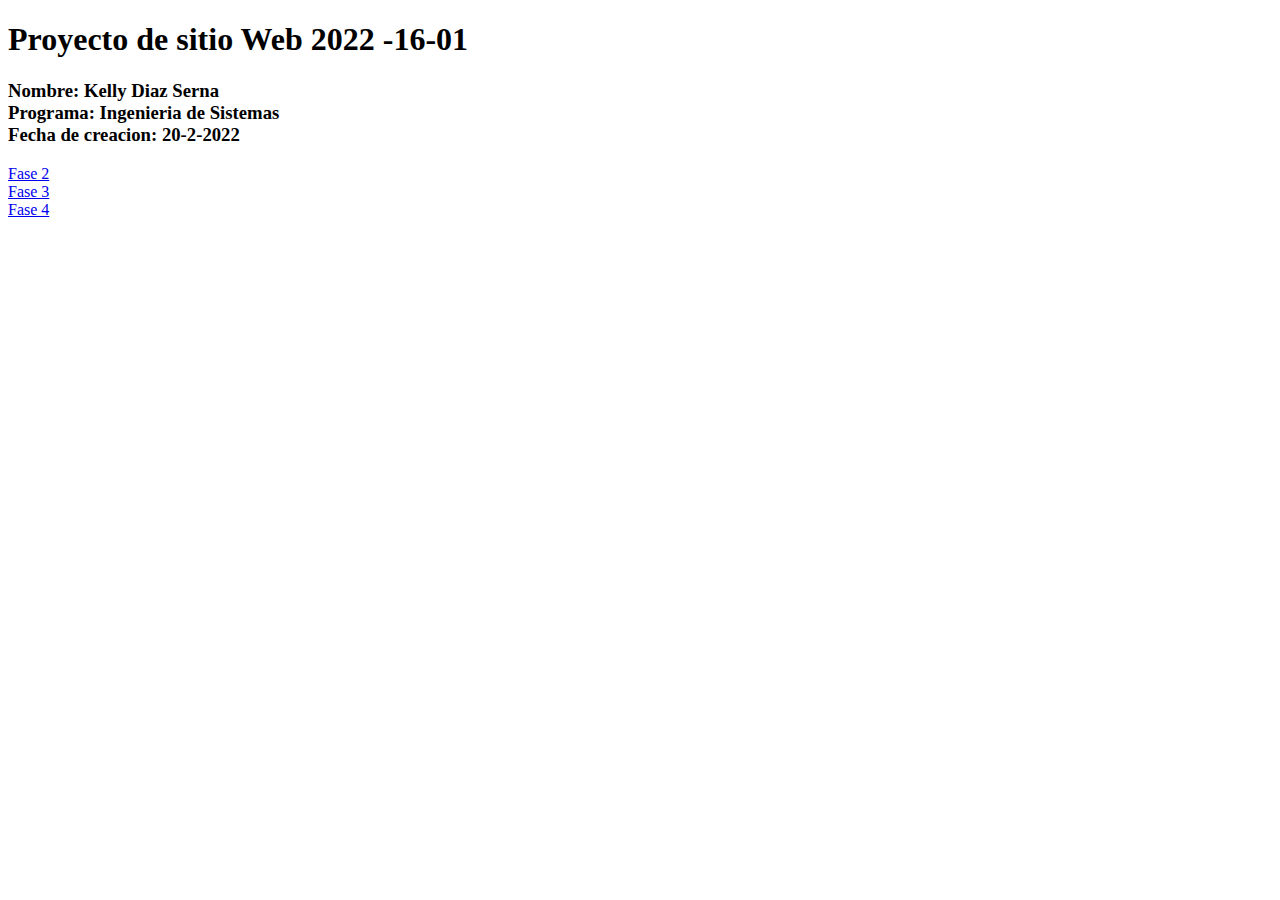
<file: index.html>
<!DOCTYPE html>
<html lang="en">
<head>
    <meta charset="UTF-8">
    <meta http-equiv="X-UA-Compatible" content="IE=edge">
    <meta name="viewport" content="width=device-width, initial-scale=1.0">
    <title>Document</title>
</head>
<body>
    <h1>Proyecto de sitio Web 2022 -16-01</h1>
    <h3> Nombre: Kelly Diaz Serna <br>
        Programa: Ingenieria de Sistemas<br>
        Fecha de creacion: 20-2-2022 <br>  
    </h3>

    <a href="fase2/design.html"> Fase 2 </a><br>
    <a href="fase3/index.html"> Fase 3 </a><br>
    <a href="fase4/evaluacion1.html"> Fase 4 </a>
</body>
</html>
</file>
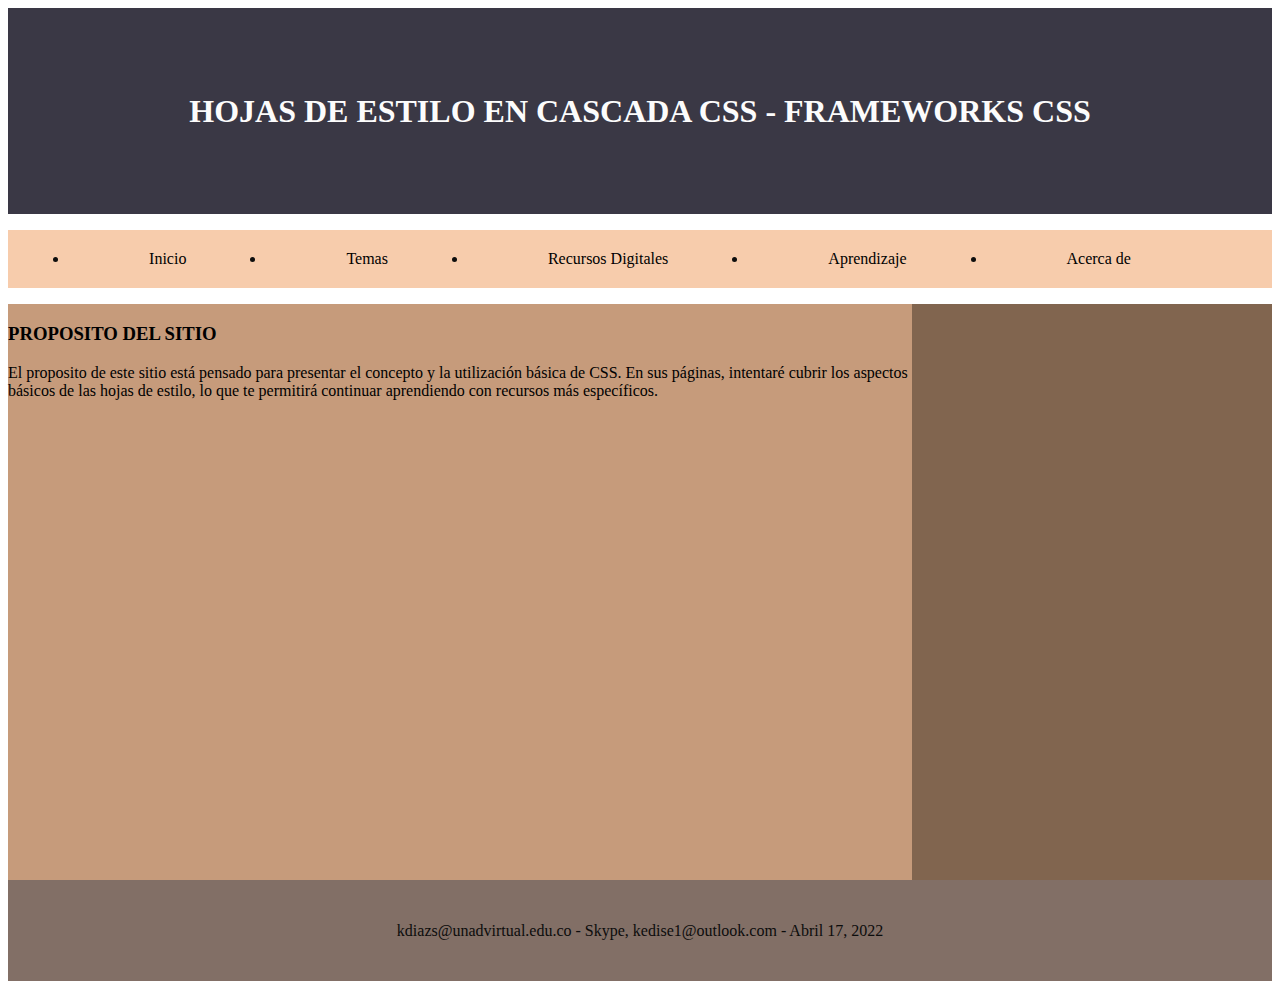
<file: fase3/index.html>
<!DOCTYPE html>
<html lang="en">
<head>
    <meta charset="UTF-8">
    <meta http-equiv="X-UA-Compatible" content="IE=edge">
    <meta name="viewport" content="width=device-width, initial-scale=1.0">
    <title>Document</title>
    <link rel="stylesheet" href="css/estilos.css">
</head>
<body>
    <header>
        <h1> <center>HOJAS DE ESTILO EN CASCADA CSS - FRAMEWORKS CSS</center></h1>
    </header>
    <nav>
        <ul class="menu">
            <li> <a href="index.html">Inicio</a></li>
            <li> <a href="#">Temas</a> 
                <ul>
                    <li> <a href="tema1.html">Hojas de estilo en cascada CSS</a></li>
                    <li> <a href="tema2.html">Frameworks CSS</a></li>
                </ul>
            </li>
            <li> <a href="#">Recursos Digitales</a>
                <ul>
                    <li> <a href="recurso1.html">Multimedia Cascada CSS</a></li>
                    <li> <a href="recurso2.html">Multimedia CSS</a></li>
                </ul>
            </li>
            <li> <a href="#">Aprendizaje</a>
                <ul>
                    <li> <a href="#">Actividad 1</a></li>
                    <li> <a href="#">Actividad 2</a></li>
                </ul>
            </li>
            <li> <a href="#">Acerca de</a>
                <ul>
                    <li> <a href="autor.html">Autor</a></li>
                </ul>
            </li>
        </ul>
    </nav>
    <section>
        
        <article>
            <h3>PROPOSITO DEL SITIO</h3>
        <p>
            El proposito de este sitio está pensado para presentar el concepto y la utilización básica de CSS. En sus páginas, intentaré cubrir los aspectos básicos de las hojas de estilo, lo que te permitirá continuar aprendiendo con recursos más específicos.
        </p>
        </article>
        <aside>
            <iframe src="https://www.facebook.com/plugins/page.php?href=https%3A%2F%2Fwww.facebook.com%2FUniversidadUNAD%2F&tabs=timeline&width=340&height=500&small_header=false&adapt_container_width=true&hide_cover=false&show_facepile=true&appId" width="360" height="500" style="border:none;overflow:hidden" scrolling="no" frameborder="0" allowfullscreen="true" allow="autoplay; clipboard-write; encrypted-media; picture-in-picture; web-share"></iframe>
        </aside>
    </section>
    <footer><p> <center>kdiazs@unadvirtual.edu.co - Skype, kedise1@outlook.com - Abril 17, 2022</center></p></footer>
</body>
</html>
</file>
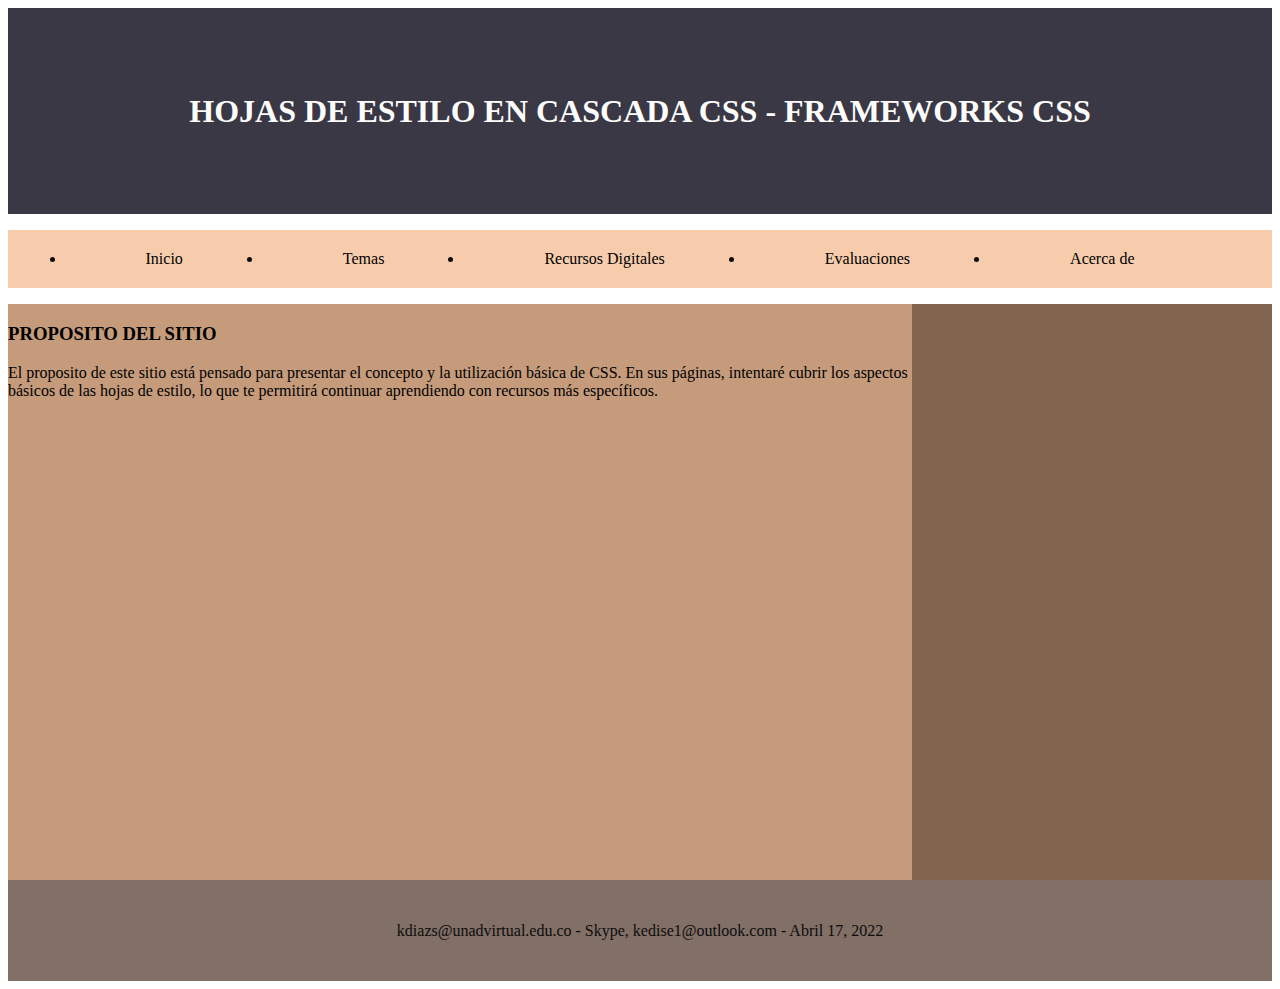
<file: fase4/index.html>
<!DOCTYPE html>
<html lang="en">
<head>
    <meta charset="UTF-8">
    <meta http-equiv="X-UA-Compatible" content="IE=edge">
    <meta name="viewport" content="width=device-width, initial-scale=1.0">
    <title>Document</title>
    <link rel="stylesheet" href="css/estilos.css">
</head>
<body>
    <header>
        <h1> <center>HOJAS DE ESTILO EN CASCADA CSS - FRAMEWORKS CSS</center></h1>
    </header>
    <nav>
        <ul class="menu">
            <li> <a href="index.html">Inicio</a></li>
            <li> <a href="#">Temas</a> 
                <ul>
                    <li> <a href="tema1.html">Hojas de estilo en cascada CSS</a></li>
                    <li> <a href="tema2.html">Frameworks CSS</a></li>
                </ul>
            </li>
            <li> <a href="#">Recursos Digitales</a>
                <ul>
                    <li> <a href="recurso1.html">Multimedia Cascada CSS</a></li>
                    <li> <a href="recurso2.html">Multimedia CSS</a></li>
                </ul>
            </li>
            <li> <a href="#">Evaluaciones</a>
                <ul>
                    <li> <a href="evaluacion1.html">Evaluacion 1</a></li>
                    <li> <a href="#">Evaluacion 2</a></li>
                </ul>
            </li>
            <li> <a href="#">Acerca de</a>
                <ul>
                    <li> <a href="autor.html">Autor</a></li>
                </ul>
            </li>
        </ul>
    </nav>
    <section>
        
        <article>
            <h3>PROPOSITO DEL SITIO</h3>
        <p>
            El proposito de este sitio está pensado para presentar el concepto y la utilización básica de CSS. En sus páginas, intentaré cubrir los aspectos básicos de las hojas de estilo, lo que te permitirá continuar aprendiendo con recursos más específicos.
        </p>
        </article>
        <aside>
            <iframe src="https://www.facebook.com/plugins/page.php?href=https%3A%2F%2Fwww.facebook.com%2FUniversidadUNAD%2F&tabs=timeline&width=340&height=500&small_header=false&adapt_container_width=true&hide_cover=false&show_facepile=true&appId" width="360" height="500" style="border:none;overflow:hidden" scrolling="no" frameborder="0" allowfullscreen="true" allow="autoplay; clipboard-write; encrypted-media; picture-in-picture; web-share"></iframe>
        </aside>
    </section>
    <footer><p> <center>kdiazs@unadvirtual.edu.co - Skype, kedise1@outlook.com - Abril 17, 2022</center></p></footer>
</body>
</html>
</file>
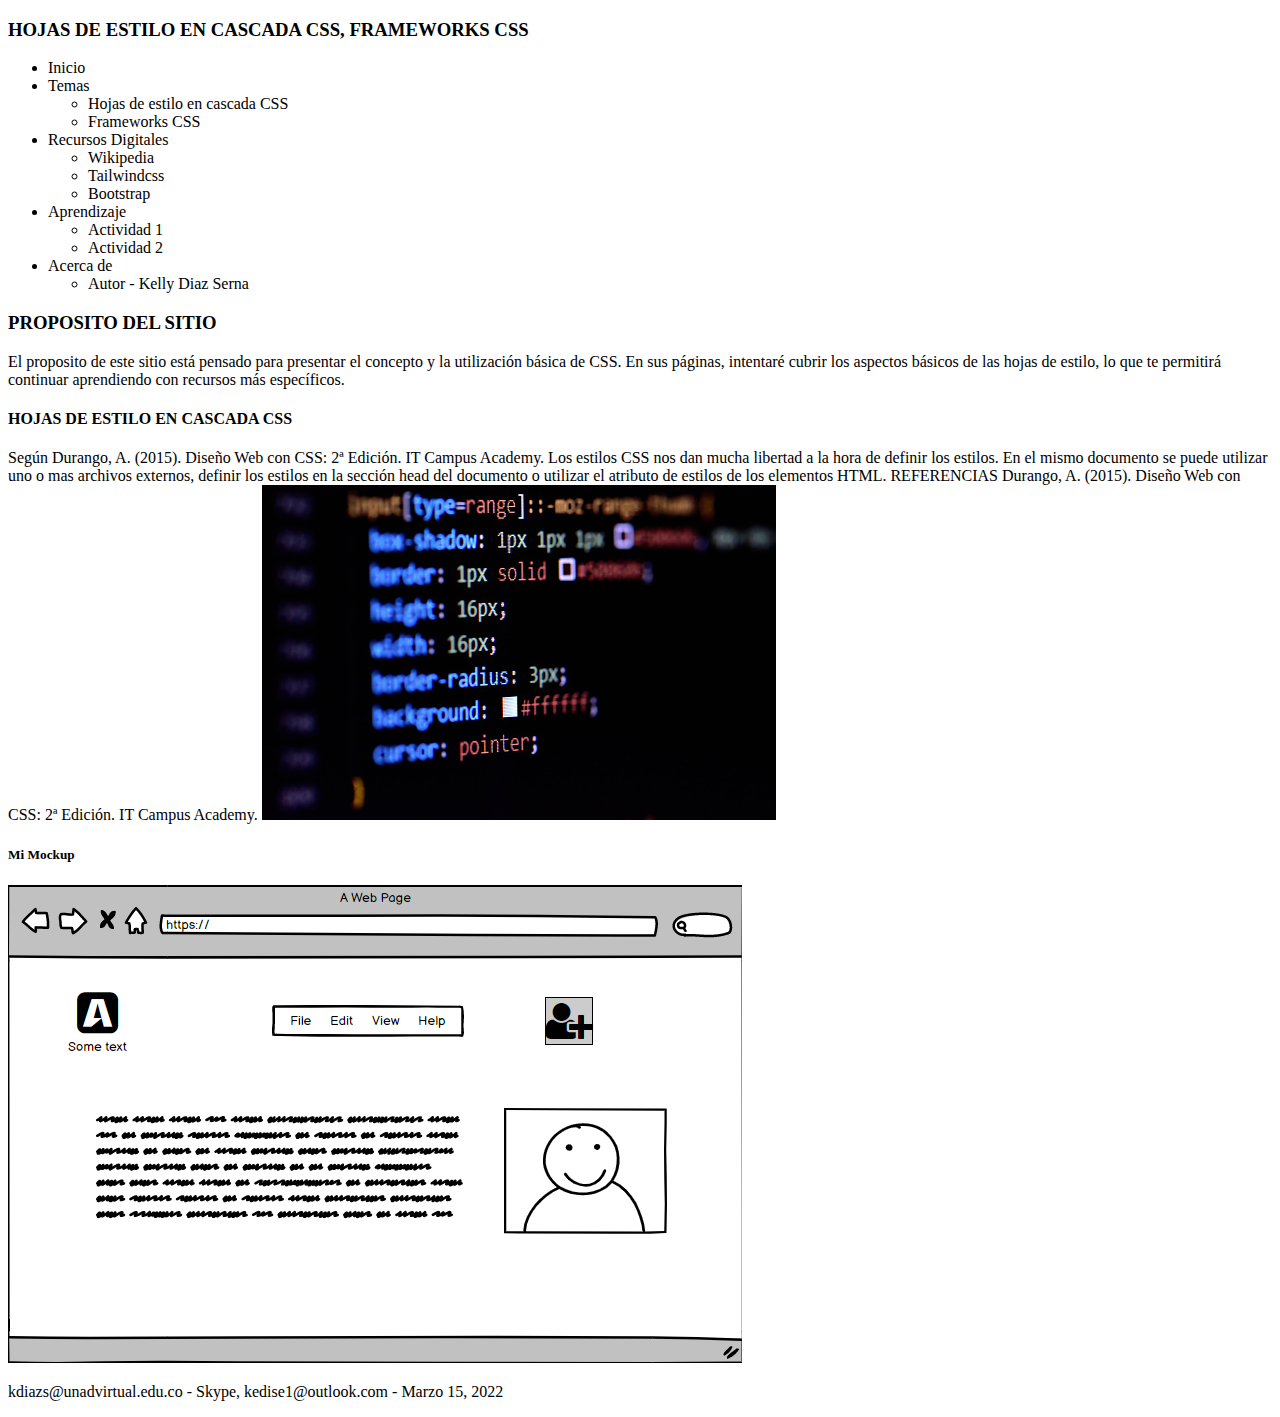
<file: fase2/design.html>
<!DOCTYPE html>
<html lang="en">
<head>
    <meta charset="UTF-8">
    <meta http-equiv="X-UA-Compatible" content="IE=edge">
    <meta name="viewport" content="width=device-width, initial-scale=1.0">
    <title>Desing</title>
</head>
<body>
    <header>
        <h3>HOJAS DE ESTILO EN CASCADA CSS, FRAMEWORKS CSS</h3>
    </header>
    <nav>
        <ul>
            <li>Inicio</li>
            <li>Temas
                <ul>
                    <li>Hojas de estilo en cascada CSS</li>
                    <li>Frameworks CSS </li>
                </ul>
            </li>
            <li>Recursos Digitales</li>
                <ul>
                    <li>Wikipedia</li>
                    <li>Tailwindcss</li>
                    <li>Bootstrap</li>
                </ul>
            <li>Aprendizaje</li>
                <ul>
                    <li>Actividad 1</li>
                    <li>Actividad 2</li>
                </ul>
            <li>Acerca de</li>
                <ul>
                    <li>Autor - Kelly Diaz Serna</li>
                </ul>
        </ul>
    </nav>
    <section>
        <h3>PROPOSITO DEL SITIO</h3>
        <p>
            El proposito de este sitio está pensado para presentar el concepto y la utilización básica de CSS. En sus páginas, intentaré cubrir los aspectos básicos de las hojas de estilo, lo que te permitirá continuar aprendiendo con recursos más específicos.
        </p>
    </section>
    
    <article>
        <h4>HOJAS DE ESTILO EN CASCADA CSS</h4>
        <P>
            
            Según Durango, A. (2015). Diseño Web con CSS: 2ª Edición. IT Campus Academy. Los estilos CSS nos dan mucha libertad a la hora de definir los estilos. En el mismo documento se puede utilizar uno o mas archivos externos, definir los estilos en la sección head del documento o utilizar el atributo de estilos de los elementos HTML.
            REFERENCIAS
            Durango, A. (2015). Diseño Web con CSS: 2ª Edición. IT Campus Academy.


            <img src="img/HojasdeestiloencascadaCSS.jpg" alt="">
        </P>
    </article>

    <h5>Mi Mockup</h5>
    <img src="img/css.png" alt="">
    <footer>
        <p>kdiazs@unadvirtual.edu.co - Skype, kedise1@outlook.com - Marzo 15, 2022</p>
    </footer>


</body>
</html>
</file>
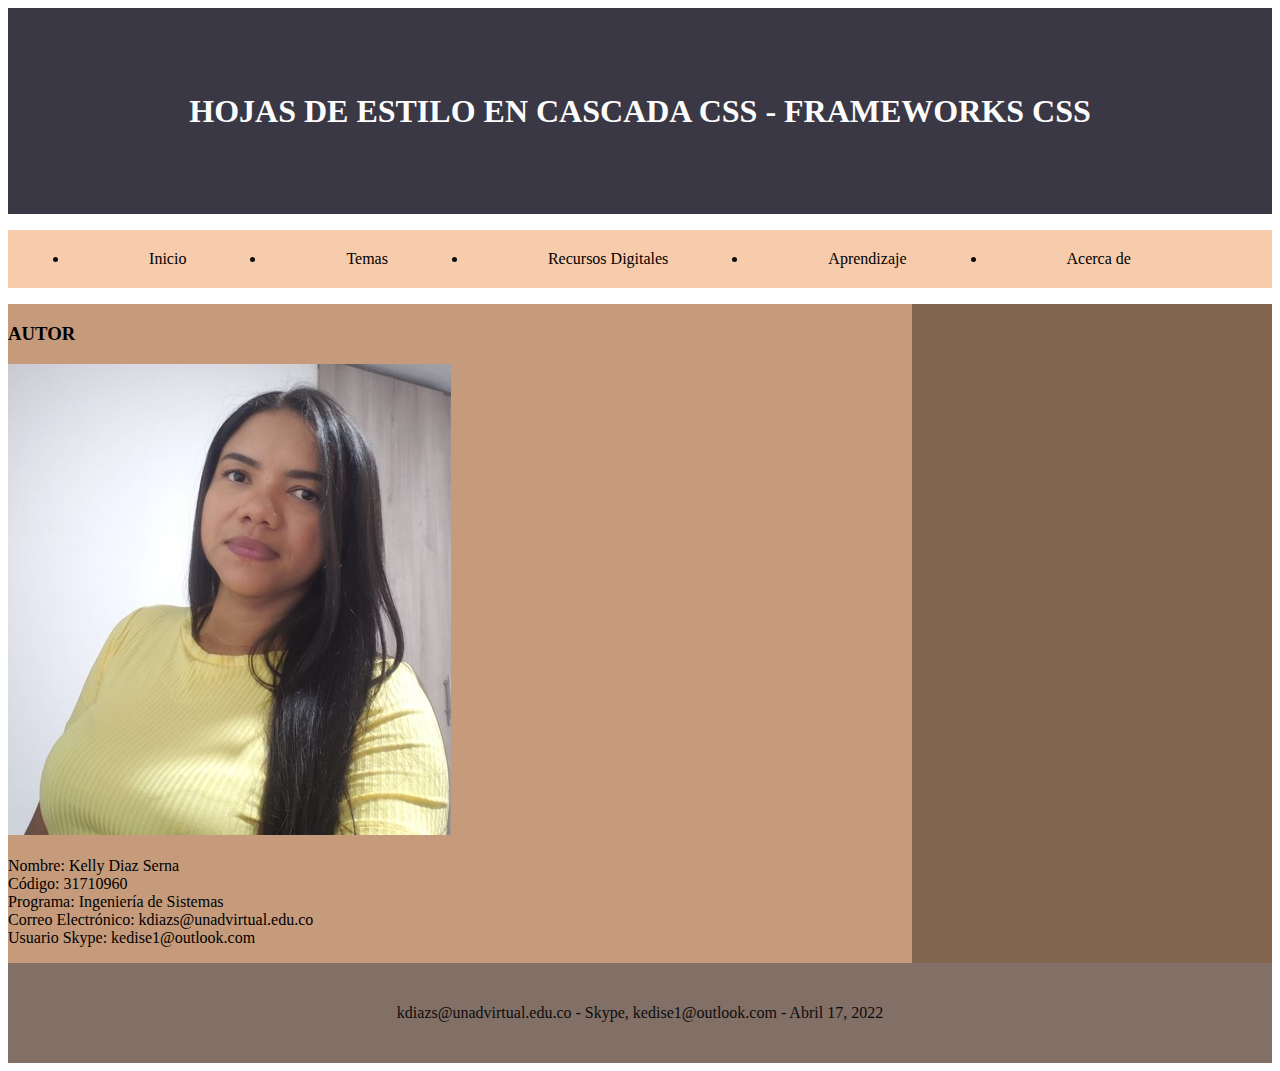
<file: fase3/autor.html>
<!DOCTYPE html>
<html lang="en">
<head>
    <meta charset="UTF-8">
    <meta http-equiv="X-UA-Compatible" content="IE=edge">
    <meta name="viewport" content="width=device-width, initial-scale=1.0">
    <title>Document</title>
    <link rel="stylesheet" href="css/estilos.css">
</head>
<body>
    <header>
        <h1> <center>HOJAS DE ESTILO EN CASCADA CSS - FRAMEWORKS CSS</center></h1>
    </header>
    <nav>
        <ul class="menu">
            <li> <a href="index.html">Inicio</a></li>
            <li> <a href="#">Temas</a> 
                <ul>
                    <li> <a href="tema1.html">Hojas de estilo en cascada CSS</a></li>
                    <li> <a href="tema2.html">Frameworks CSS</a></li>
                </ul>
            </li>
            <li> <a href="#">Recursos Digitales</a>
                <ul>
                    <li> <a href="recurso1.html">Multimedia Cascada CSS</a></li>
                    <li> <a href="recurso2.html">Multimedia CSS</a></li>
                </ul>
            </li>
            <li> <a href="#">Aprendizaje</a>
                <ul>
                    <li> <a href="#">Actividad 1</a></li>
                    <li> <a href="#">Actividad 2</a></li>
                </ul>
            </li>
            <li> <a href="#">Acerca de</a>
                <ul>
                    <li> <a href="autor.html">Autor</a></li>
                </ul>
            </li>
        </ul>
    </nav>
    <section>
        
        <article>
            <h3>AUTOR</h3>
        <p>
            <img src="img/photok.jpeg" alt=""><br><br>
            Nombre:	Kelly Diaz Serna<br>
            Código:	31710960<br>
            Programa:	Ingeniería de Sistemas<br>
            Correo Electrónico: kdiazs@unadvirtual.edu.co<br>
            Usuario Skype: kedise1@outlook.com<br>
        </p>
        </article>
        <aside>
            <iframe src="https://www.facebook.com/plugins/page.php?href=https%3A%2F%2Fwww.facebook.com%2FUniversidadUNAD%2F&tabs=timeline&width=340&height=500&small_header=false&adapt_container_width=true&hide_cover=false&show_facepile=true&appId" width="360" height="500" style="border:none;overflow:hidden" scrolling="no" frameborder="0" allowfullscreen="true" allow="autoplay; clipboard-write; encrypted-media; picture-in-picture; web-share"></iframe>
        </aside>
    </section>
    <footer><p> <center>kdiazs@unadvirtual.edu.co - Skype, kedise1@outlook.com - Abril 17, 2022</center></p></footer>
</body>
</html>
</file>
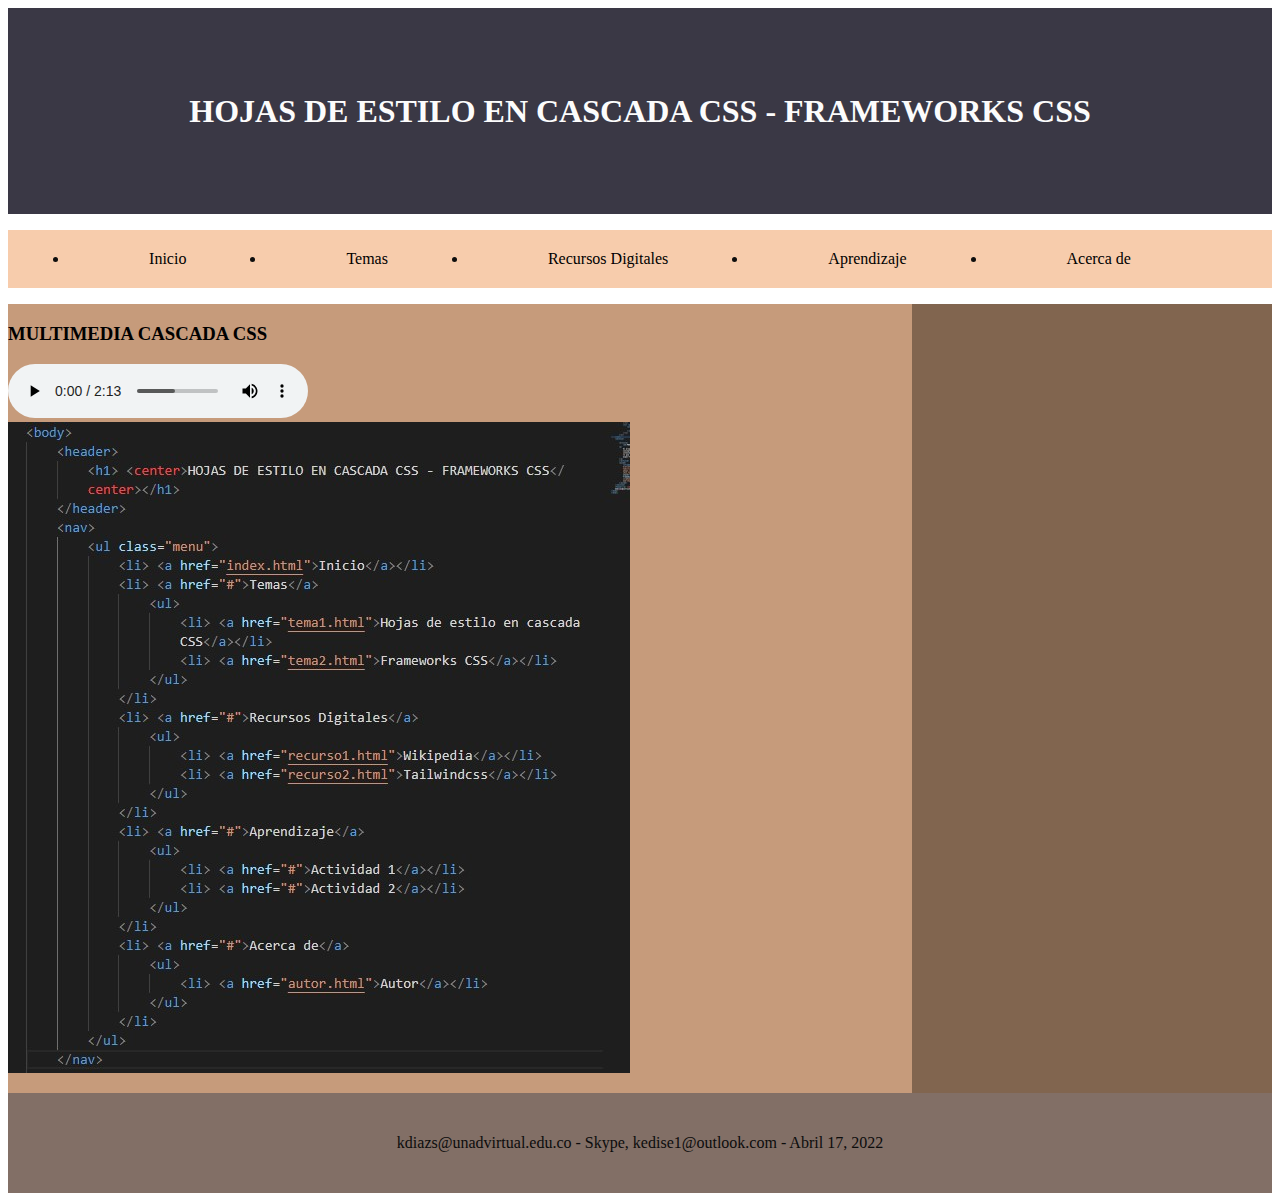
<file: fase3/recurso1.html>
<!DOCTYPE html>
<html lang="en">
<head>
    <meta charset="UTF-8">
    <meta http-equiv="X-UA-Compatible" content="IE=edge">
    <meta name="viewport" content="width=device-width, initial-scale=1.0">
    <title>Document</title>
    <link rel="stylesheet" href="css/estilos.css">
</head>
<body>
    <header>
        <h1> <center>HOJAS DE ESTILO EN CASCADA CSS - FRAMEWORKS CSS</center></h1>
    </header>
    <nav>
        <ul class="menu">
            <li> <a href="index.html">Inicio</a></li>
            <li> <a href="#">Temas</a> 
                <ul>
                    <li> <a href="tema1.html">Hojas de estilo en cascada CSS</a></li>
                    <li> <a href="tema2.html">Frameworks CSS</a></li>
                </ul>
            </li>
            <li> <a href="#">Recursos Digitales</a>
                <ul>
                    <li> <a href="recurso1.html">Multimedia Cascada CSS</a></li>
                    <li> <a href="recurso2.html">Multimedia CSS</a></li>
                </ul>
            </li>
            <li> <a href="#">Aprendizaje</a>
                <ul>
                    <li> <a href="#">Actividad 1</a></li>
                    <li> <a href="#">Actividad 2</a></li>
                </ul>
            </li>
            <li> <a href="#">Acerca de</a>
                <ul>
                    <li> <a href="autor.html">Autor</a></li>
                </ul>
            </li>
        </ul>
    </nav>
    <section>
        
        <article>
            <h3>MULTIMEDIA CASCADA CSS</h3>
        <p>
            
            <audio controls autoplay>
                <source src="audio/Audio1.mpeg" type="audio/mp3">
            </audio>
            <br>
            <img src="img/HojasdeestiloencascadaCSS.jpg" alt="">

        </p>
        </article>
        <aside>
            <iframe src="https://www.facebook.com/plugins/page.php?href=https%3A%2F%2Fwww.facebook.com%2FUniversidadUNAD%2F&tabs=timeline&width=340&height=500&small_header=false&adapt_container_width=true&hide_cover=false&show_facepile=true&appId" width="360" height="500" style="border:none;overflow:hidden" scrolling="no" frameborder="0" allowfullscreen="true" allow="autoplay; clipboard-write; encrypted-media; picture-in-picture; web-share"></iframe>
        </aside>
    </section>
    <footer><p> <center>kdiazs@unadvirtual.edu.co - Skype, kedise1@outlook.com - Abril 17, 2022</center></p></footer>
</body>
</html>
</file>
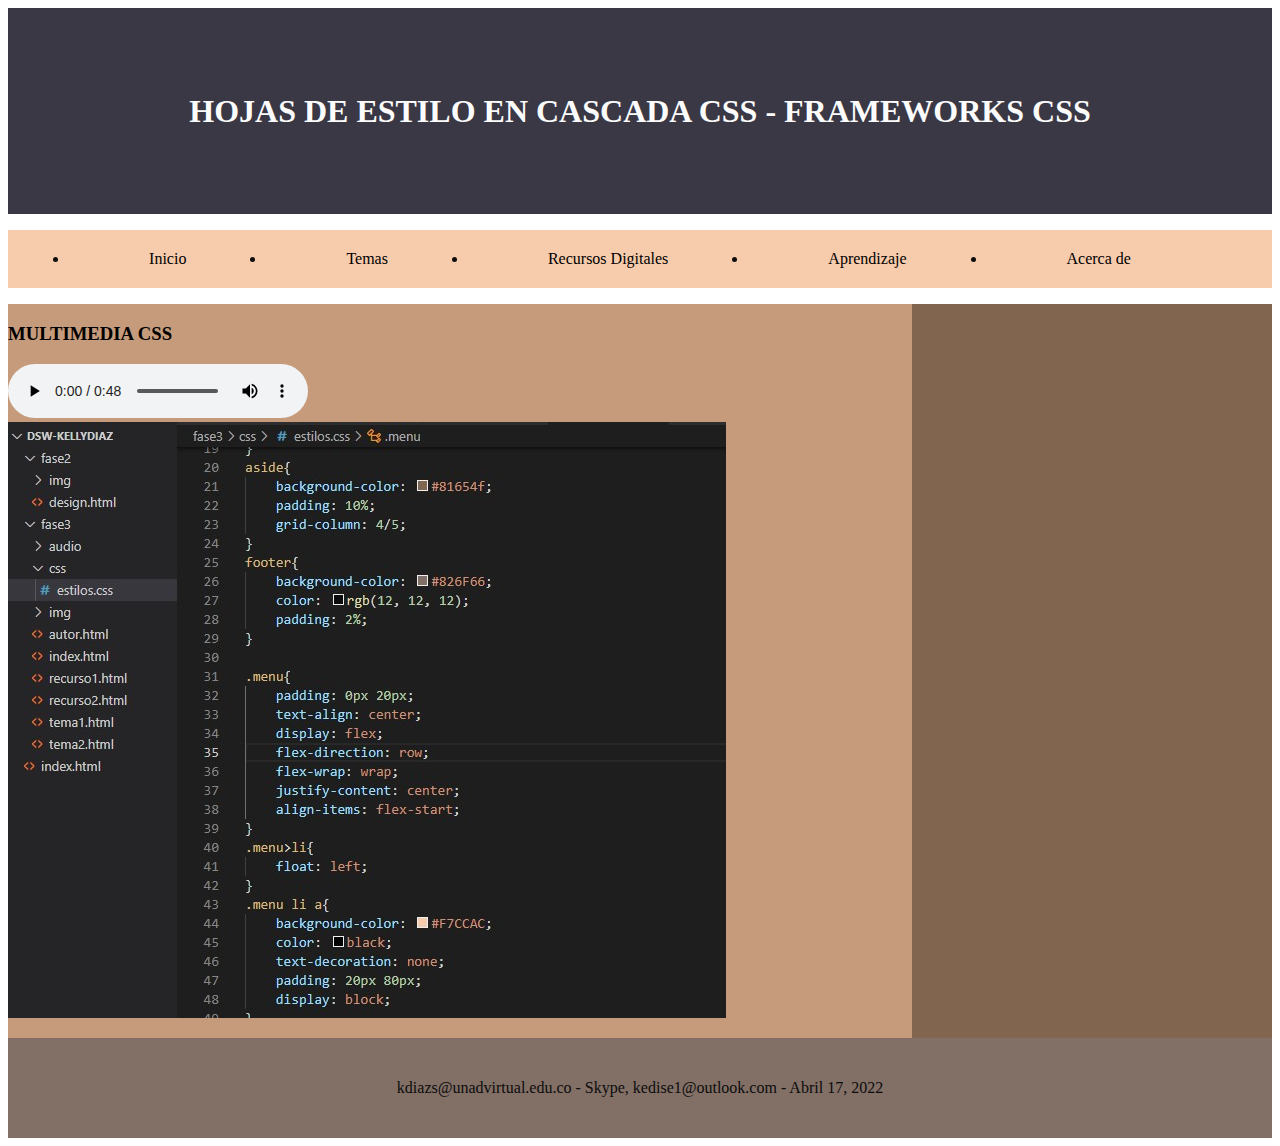
<file: fase3/recurso2.html>
<!DOCTYPE html>
<html lang="en">
<head>
    <meta charset="UTF-8">
    <meta http-equiv="X-UA-Compatible" content="IE=edge">
    <meta name="viewport" content="width=device-width, initial-scale=1.0">
    <title>Document</title>
    <link rel="stylesheet" href="css/estilos.css">
</head>
<body>
    <header>
        <h1> <center>HOJAS DE ESTILO EN CASCADA CSS - FRAMEWORKS CSS</center></h1>
    </header>
    <nav>
        <ul class="menu">
            <li> <a href="index.html">Inicio</a></li>
            <li> <a href="#">Temas</a> 
                <ul>
                    <li> <a href="tema1.html">Hojas de estilo en cascada CSS</a></li>
                    <li> <a href="tema2.html">Frameworks CSS</a></li>
                </ul>
            </li>
            <li> <a href="#">Recursos Digitales</a>
                <ul>
                    <li> <a href="recurso1.html">Multimedia Cascada CSS</a></li>
                    <li> <a href="recurso2.html">Multimedia CSS</a></li>
                </ul>
            </li>
            <li> <a href="#">Aprendizaje</a>
                <ul>
                    <li> <a href="#">Actividad 1</a></li>
                    <li> <a href="#">Actividad 2</a></li>
                </ul>
            </li>
            <li> <a href="#">Acerca de</a>
                <ul>
                    <li> <a href="autor.html">Autor</a></li>
                </ul>
            </li>
        </ul>
    </nav>
    <section>
        
        <article>
            <h3>MULTIMEDIA CSS</h3>
        <p>
            
            <audio controls autoplay>
                <source src="audio/audio2.mp3" type="audio/mp3">
            </audio>
            <br>
            <img src="img/CSS.jpg" alt="">
        </p>
        </article>
        <aside>
            <iframe src="https://www.facebook.com/plugins/page.php?href=https%3A%2F%2Fwww.facebook.com%2FUniversidadUNAD%2F&tabs=timeline&width=340&height=500&small_header=false&adapt_container_width=true&hide_cover=false&show_facepile=true&appId" width="360" height="500" style="border:none;overflow:hidden" scrolling="no" frameborder="0" allowfullscreen="true" allow="autoplay; clipboard-write; encrypted-media; picture-in-picture; web-share"></iframe>
        </aside>
    </section>
    <footer><p> <center>kdiazs@unadvirtual.edu.co - Skype, kedise1@outlook.com - Abril 17, 2022</center></p></footer>
</body>
</html>
</file>
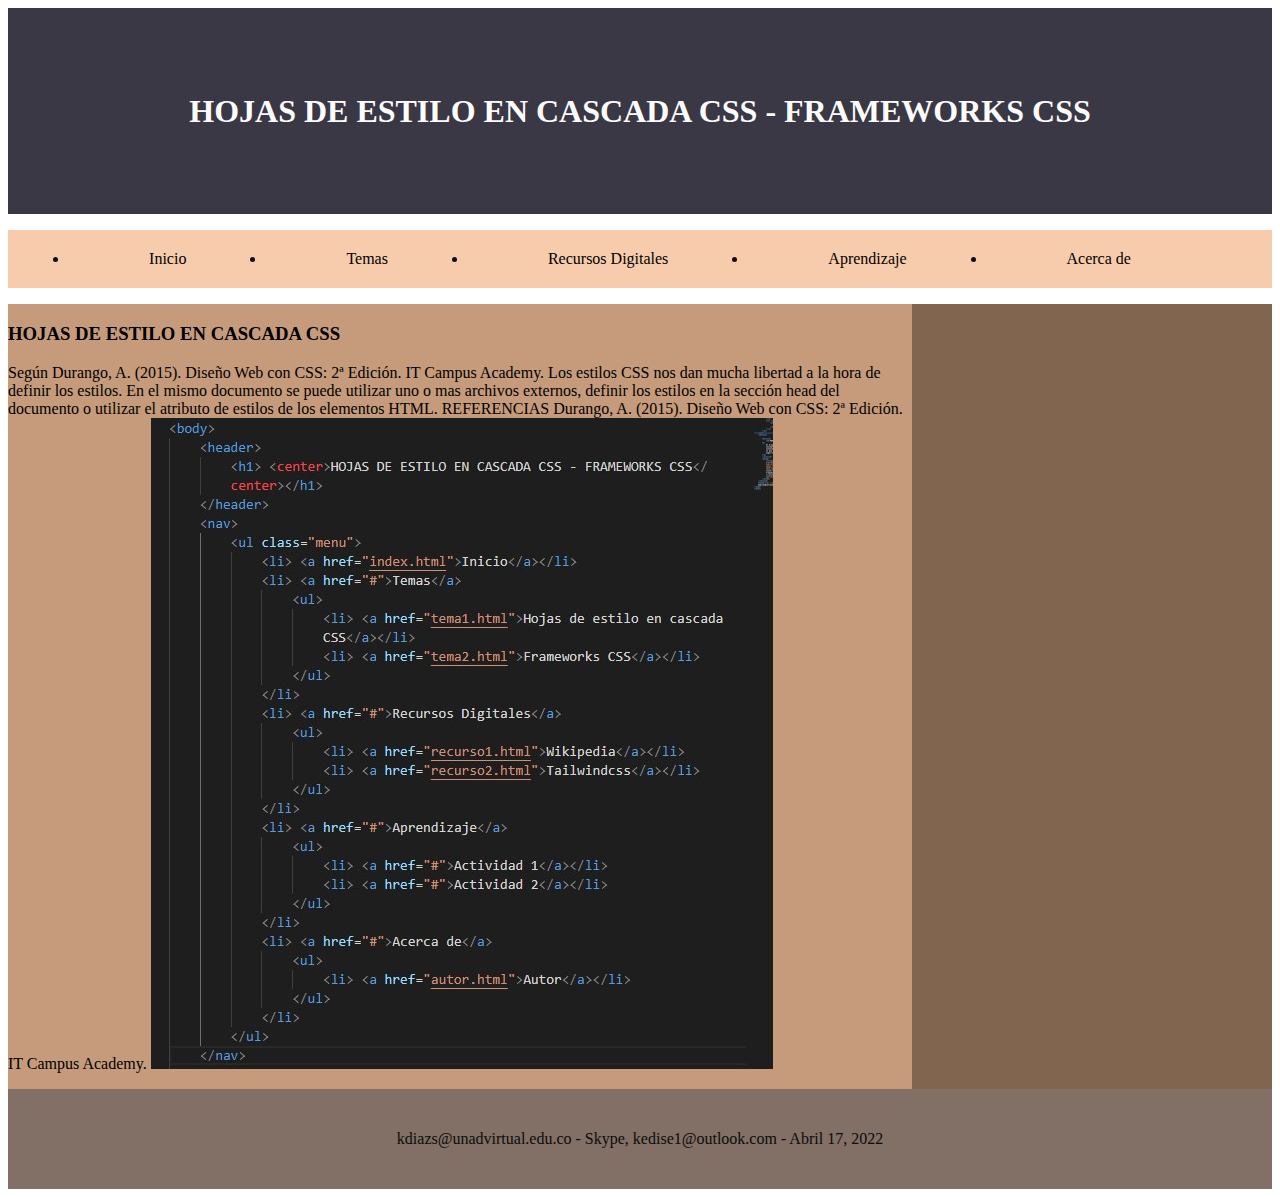
<file: fase3/tema1.html>
<!DOCTYPE html>
<html lang="en">
<head>
    <meta charset="UTF-8">
    <meta http-equiv="X-UA-Compatible" content="IE=edge">
    <meta name="viewport" content="width=device-width, initial-scale=1.0">
    <title>Document</title>
    <link rel="stylesheet" href="css/estilos.css">
</head>
<body>
    <header>
        <h1> <center>HOJAS DE ESTILO EN CASCADA CSS - FRAMEWORKS CSS</center></h1>
    </header>
    <nav>
        <ul class="menu">
            <li> <a href="index.html">Inicio</a></li>
            <li> <a href="#">Temas</a> 
                <ul>
                    <li> <a href="tema1.html">Hojas de estilo en cascada CSS</a></li>
                    <li> <a href="tema2.html">Frameworks CSS</a></li>
                </ul>
            </li>
            <li> <a href="#">Recursos Digitales</a>
                <ul>
                    <li> <a href="recurso1.html">Multimedia Cascada CSS</a></li>
                    <li> <a href="recurso2.html">Multimedia CSS</a></li>
                </ul>
            </li>
            <li> <a href="#">Aprendizaje</a>
                <ul>
                    <li> <a href="#">Actividad 1</a></li>
                    <li> <a href="#">Actividad 2</a></li>
                </ul>
            </li>
            <li> <a href="#">Acerca de</a>
                <ul>
                    <li> <a href="autor.html">Autor</a></li>
                </ul>
            </li>
        </ul>
    </nav>
    <section>
        
        <article>
            <h3>HOJAS DE ESTILO EN CASCADA CSS</h3>
            <P>
            
                Según Durango, A. (2015). Diseño Web con CSS: 2ª Edición. IT Campus Academy. Los estilos CSS nos dan mucha libertad a la hora de definir los estilos. En el mismo documento se puede utilizar uno o mas archivos externos, definir los estilos en la sección head del documento o utilizar el atributo de estilos de los elementos HTML.
                REFERENCIAS
                Durango, A. (2015). Diseño Web con CSS: 2ª Edición. IT Campus Academy.
    
    
                <img src="img/HojasdeestiloencascadaCSS.jpg" alt="">
            </P>
        </article>
        <aside>
            <iframe src="https://www.facebook.com/plugins/page.php?href=https%3A%2F%2Fwww.facebook.com%2FUniversidadUNAD%2F&tabs=timeline&width=340&height=500&small_header=false&adapt_container_width=true&hide_cover=false&show_facepile=true&appId" width="360" height="500" style="border:none;overflow:hidden" scrolling="no" frameborder="0" allowfullscreen="true" allow="autoplay; clipboard-write; encrypted-media; picture-in-picture; web-share"></iframe>
        </aside>
    </section>
    <footer><p> <center>kdiazs@unadvirtual.edu.co - Skype, kedise1@outlook.com - Abril 17, 2022</center></p></footer>
</body>
</html>
</file>
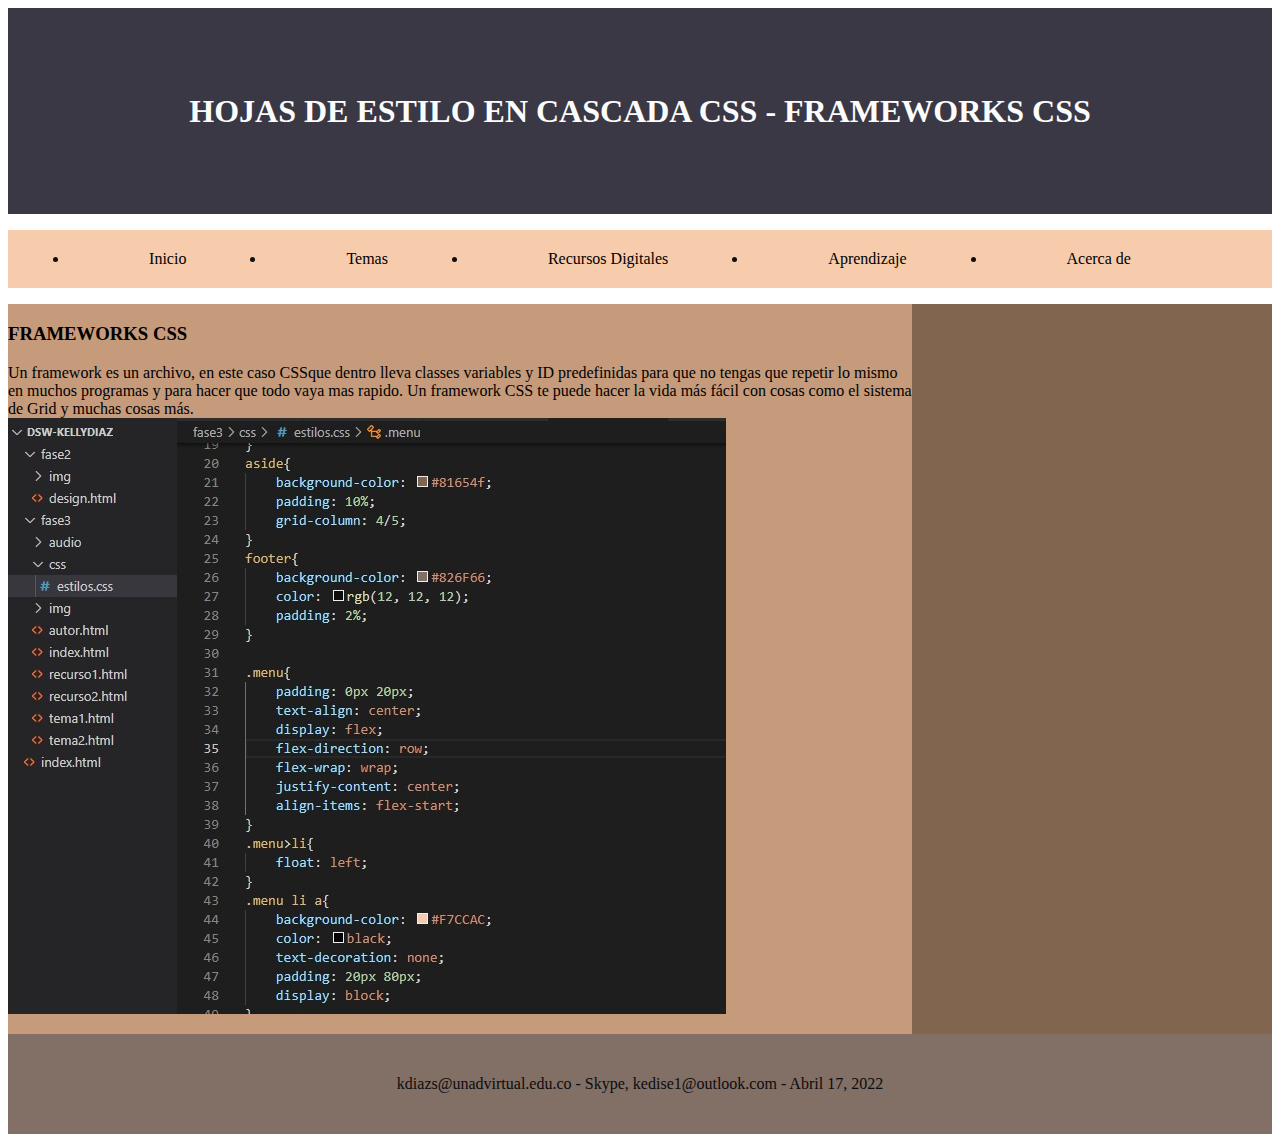
<file: fase3/tema2.html>
<!DOCTYPE html>
<html lang="en">
<head>
    <meta charset="UTF-8">
    <meta http-equiv="X-UA-Compatible" content="IE=edge">
    <meta name="viewport" content="width=device-width, initial-scale=1.0">
    <title>Document</title>
    <link rel="stylesheet" href="css/estilos.css">
</head>
<body>
    <header>
        <h1> <center>HOJAS DE ESTILO EN CASCADA CSS - FRAMEWORKS CSS</center></h1>
    </header>
    <nav>
        <ul class="menu">
            <li> <a href="index.html">Inicio</a></li>
            <li> <a href="#">Temas</a> 
                <ul>
                    <li> <a href="tema1.html">Hojas de estilo en cascada CSS</a></li>
                    <li> <a href="tema2.html">Frameworks CSS</a></li>
                </ul>
            </li>
            <li> <a href="#">Recursos Digitales</a>
                <ul>
                    <li> <a href="recurso1.html">Multimedia Cascada CSS</a></li>
                    <li> <a href="recurso2.html">Multimedia CSS</a></li>
                </ul>
            </li>
            <li> <a href="#">Aprendizaje</a>
                <ul>
                    <li> <a href="#">Actividad 1</a></li>
                    <li> <a href="#">Actividad 2</a></li>
                </ul>
            </li>
            <li> <a href="#">Acerca de</a>
                <ul>
                    <li> <a href="autor.html">Autor</a></li>
                </ul>
            </li>
        </ul>
    </nav>
    <section>
        
        <article>
            <h3>FRAMEWORKS CSS</h3>
        <p>
            Un framework es un archivo, en este caso CSSque dentro lleva classes variables y ID predefinidas para que no tengas que repetir lo mismo en muchos programas y para hacer que todo vaya mas rapido. Un framework CSS te puede hacer la vida más fácil con cosas como el sistema de Grid y muchas cosas más.<br>

            <img src="img/CSS.jpg" alt="">
       

        </p>
        </article>
        <aside>
            <iframe src="https://www.facebook.com/plugins/page.php?href=https%3A%2F%2Fwww.facebook.com%2FUniversidadUNAD%2F&tabs=timeline&width=340&height=500&small_header=false&adapt_container_width=true&hide_cover=false&show_facepile=true&appId" width="360" height="500" style="border:none;overflow:hidden" scrolling="no" frameborder="0" allowfullscreen="true" allow="autoplay; clipboard-write; encrypted-media; picture-in-picture; web-share"></iframe>
        </aside>
    </section>
    <footer><p> <center>kdiazs@unadvirtual.edu.co - Skype, kedise1@outlook.com - Abril 17, 2022</center></p></footer>
</body>
</html>
</file>
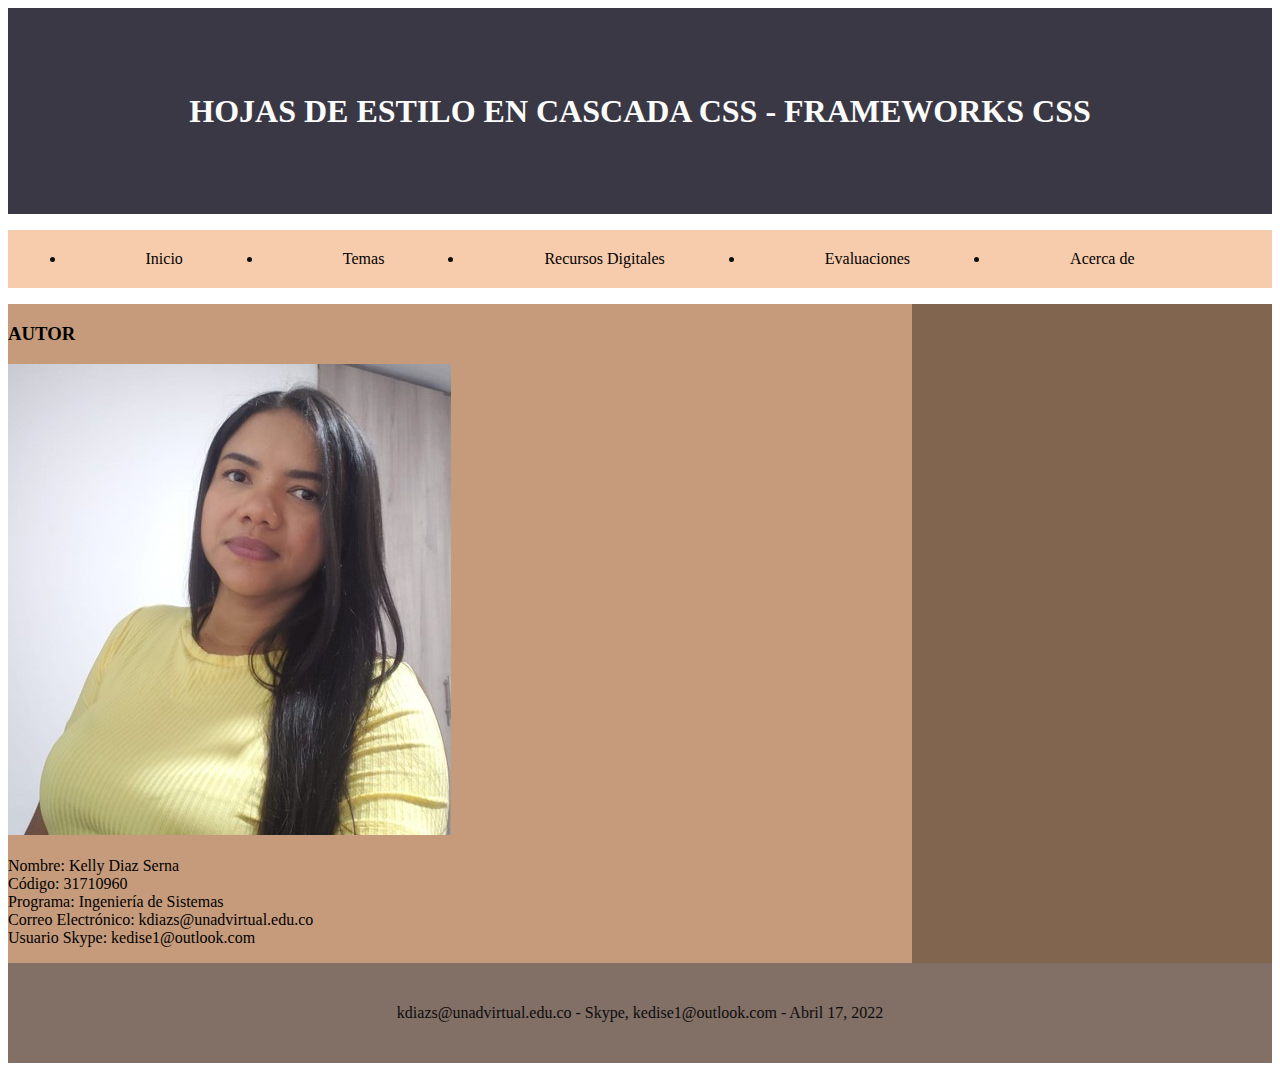
<file: fase4/autor.html>
<!DOCTYPE html>
<html lang="en">
<head>
    <meta charset="UTF-8">
    <meta http-equiv="X-UA-Compatible" content="IE=edge">
    <meta name="viewport" content="width=device-width, initial-scale=1.0">
    <title>Document</title>
    <link rel="stylesheet" href="css/estilos.css">
</head>
<body>
    <header>
        <h1> <center>HOJAS DE ESTILO EN CASCADA CSS - FRAMEWORKS CSS</center></h1>
    </header>
    <nav>
        <ul class="menu">
            <li> <a href="index.html">Inicio</a></li>
            <li> <a href="#">Temas</a> 
                <ul>
                    <li> <a href="tema1.html">Hojas de estilo en cascada CSS</a></li>
                    <li> <a href="tema2.html">Frameworks CSS</a></li>
                </ul>
            </li>
            <li> <a href="#">Recursos Digitales</a>
                <ul>
                    <li> <a href="recurso1.html">Multimedia Cascada CSS</a></li>
                    <li> <a href="recurso2.html">Multimedia CSS</a></li>
                </ul>
            </li>
            <li> <a href="#">Evaluaciones</a>
                <ul>
                    <li> <a href="evaluacion1.html">Evaluacion 1</a></li>
                    <li> <a href="#">Evaluacion 2</a></li>
                </ul>
            </li>
            <li> <a href="#">Acerca de</a>
                <ul>
                    <li> <a href="autor.html">Autor</a></li>
                </ul>
            </li>
        </ul>
    </nav>
    <section>
        
        <article>
            <h3>AUTOR</h3>
        <p>
            <img src="img/photok.jpeg" alt=""><br><br>
            Nombre:	Kelly Diaz Serna<br>
            Código:	31710960<br>
            Programa:	Ingeniería de Sistemas<br>
            Correo Electrónico: kdiazs@unadvirtual.edu.co<br>
            Usuario Skype: kedise1@outlook.com<br>
        </p>
        </article>
        <aside>
            <iframe src="https://www.facebook.com/plugins/page.php?href=https%3A%2F%2Fwww.facebook.com%2FUniversidadUNAD%2F&tabs=timeline&width=340&height=500&small_header=false&adapt_container_width=true&hide_cover=false&show_facepile=true&appId" width="360" height="500" style="border:none;overflow:hidden" scrolling="no" frameborder="0" allowfullscreen="true" allow="autoplay; clipboard-write; encrypted-media; picture-in-picture; web-share"></iframe>
        </aside>
    </section>
    <footer><p> <center>kdiazs@unadvirtual.edu.co - Skype, kedise1@outlook.com - Abril 17, 2022</center></p></footer>
</body>
</html>
</file>
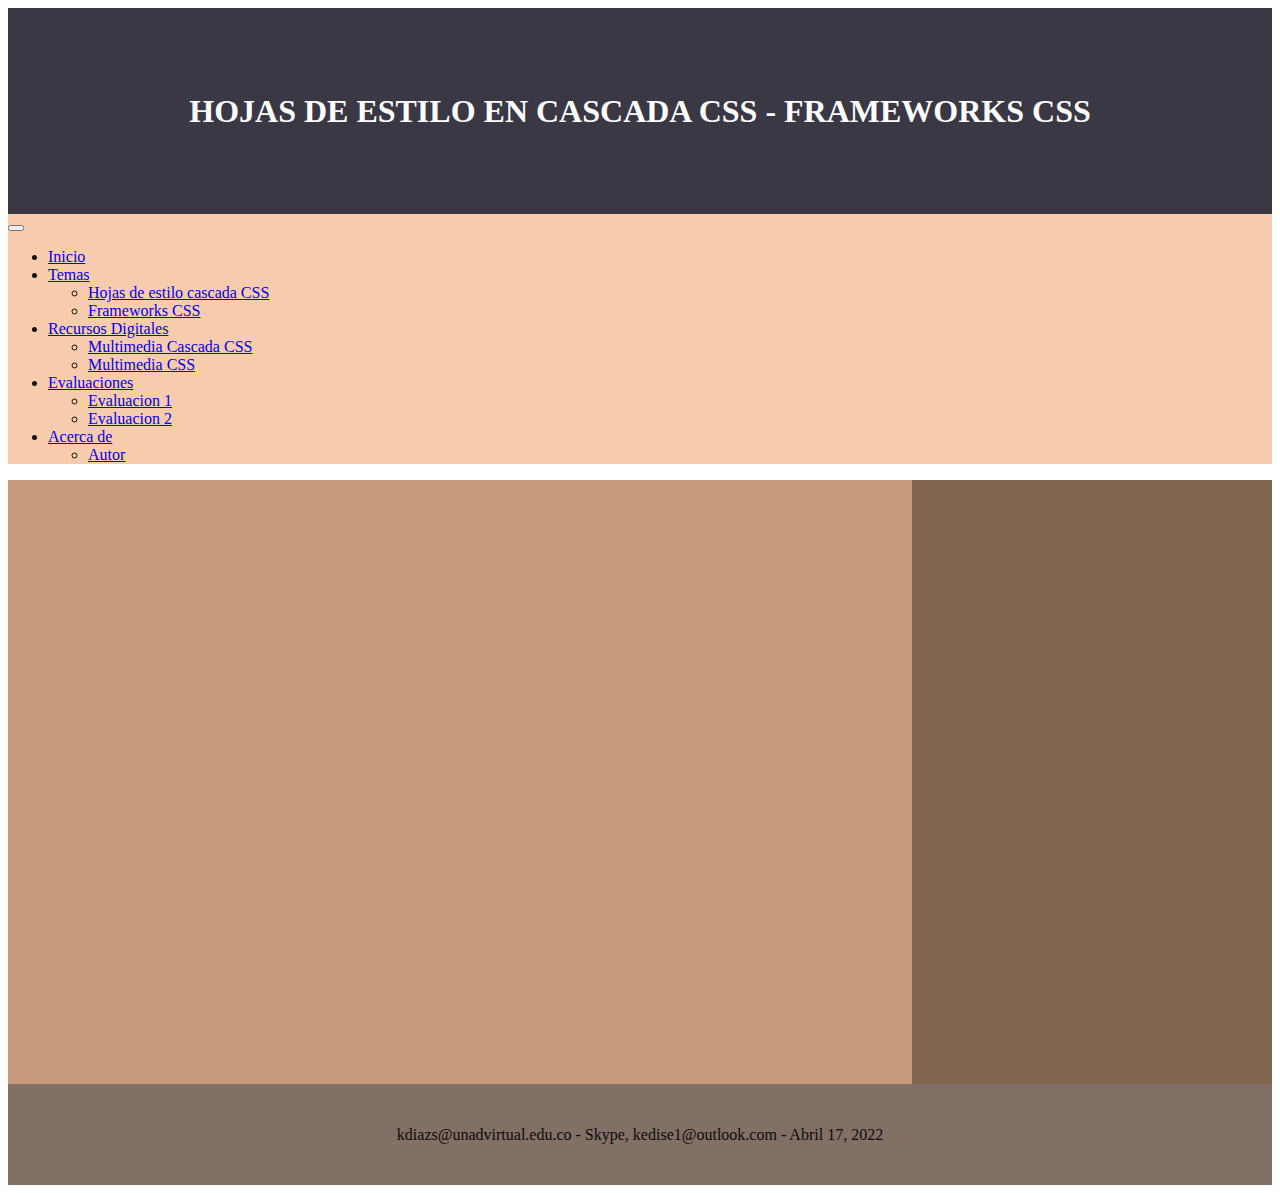
<file: fase4/evaluacion1.html>
<!DOCTYPE html>
<html lang="en">
<head>
    <meta charset="UTF-8">
    <meta http-equiv="X-UA-Compatible" content="IE=edge">
    <meta name="viewport" content="width=device-width, initial-scale=1.0">
    <title>Documentkdiaz</title>
    <link rel="stylesheet" href="css/estilos.css">
    <link href="https://cdn.jsdelivr.net/npm/bootstrap@5.1.3/dist/css/bootstrap.min.css" rel="stylesheet" integrity="sha384-1BmE4kWBq78iYhFldvKuhfTAU6auU8tT94WrHftjDbrCEXSU1oBoqyl2QvZ6jIW3" crossorigin="anonymous">
    <script src="https://cdn.jsdelivr.net/npm/bootstrap@5.1.3/dist/js/bootstrap.bundle.min.js" integrity="sha384-ka7Sk0Gln4gmtz2MlQnikT1wXgYsOg+OMhuP+IlRH9sENBO0LRn5q+8nbTov4+1p" crossorigin="anonymous"></script>

</head>
<body>
    <header>
        <h1> <center>HOJAS DE ESTILO EN CASCADA CSS - FRAMEWORKS CSS</center></h1>
    </header>
    <nav class="navbar navbar-expand-lg navbar-dark bg-dark">
        <div class="container-fluid">
          <button class="navbar-toggler" type="button" data-bs-toggle="collapse" data-bs-target="#navbarNavDropdown" aria-controls="navbarNavDropdown" aria-expanded="false" aria-label="Toggle navigation">
            <span class="navbar-toggler-icon"></span>
          </button>
          <div class="collapse navbar-collapse" id="navbarNavDropdown">
            <ul class="navbar-nav">
              <li class="nav-item">
                <a class="nav-link active" aria-current="page" href="index.html">Inicio</a>
              </li>
              <li class="nav-item dropdown">
                <a class="nav-link dropdown-toggle" href="#" id="navbarDropdownMenuLink" role="button" data-bs-toggle="dropdown" aria-expanded="false">
                  Temas
                </a>
                <ul class="dropdown-menu" aria-labelledby="navbarDropdownMenuLink">
                  <li><a class="dropdown-item" href="tema1.html">Hojas de estilo cascada CSS</a></li>
                  <li><a class="dropdown-item" href="tema2.html">Frameworks CSS</a></li>
                </ul>
              </li>

              <li class="nav-item dropdown">
                <a class="nav-link dropdown-toggle" href="#" id="navbarDropdownMenuLink" role="button" data-bs-toggle="dropdown" aria-expanded="false">
                  Recursos Digitales
                </a>
                <ul class="dropdown-menu" aria-labelledby="navbarDropdownMenuLink">
                  <li><a class="dropdown-item" href="recurso1.html">Multimedia Cascada CSS</a></li>
                  <li><a class="dropdown-item" href="recurso2.html">Multimedia CSS</a></li>
                </ul>
              </li>

              <li class="nav-item dropdown">
                <a class="nav-link dropdown-toggle" href="#" id="navbarDropdownMenuLink" role="button" data-bs-toggle="dropdown" aria-expanded="false">
                  Evaluaciones
                </a>
                <ul class="dropdown-menu" aria-labelledby="navbarDropdownMenuLink">
                  <li><a class="dropdown-item" href="evaluacion1.html">Evaluacion 1</a></li>
                  <li><a class="dropdown-item" href="#">Evaluacion 2</a></li>
                </ul>
              </li>
              <li class="nav-item dropdown">
                <a class="nav-link dropdown-toggle" href="#" id="navbarDropdownMenuLink" role="button" data-bs-toggle="dropdown" aria-expanded="false">
                  Acerca de
                </a>
                <ul class="dropdown-menu" aria-labelledby="navbarDropdownMenuLink">
                  <li><a class="dropdown-item" href="autor.html">Autor</a></li>
                </ul>
              </li>
            </ul>
          </div>
        </div>
      </nav>
    <section>
        
        <article>
            <iframe width="1425px" height= "600px" src= "https://forms.office.com/Pages/ResponsePage.aspx?id=elQA_LskT06dYXP8peud85EgHqGcWDBGqVZEFWCjIu9URjNMR1FFOFhGWFJTOTVPTFZOVTFOQjlZQi4u&embed=true" frameborder= "0" marginwidth= "0" marginheight= "0" style= "border: none; max-width:100%; max-height:100vh" allowfullscreen webkitallowfullscreen mozallowfullscreen msallowfullscreen> </iframe>
        </article>
        <aside>
            <iframe src="https://www.facebook.com/plugins/page.php?href=https%3A%2F%2Fwww.facebook.com%2FUniversidadUNAD%2F&tabs=timeline&width=340&height=500&small_header=false&adapt_container_width=true&hide_cover=false&show_facepile=true&appId" width="360" height="500" style="border:none;overflow:hidden" scrolling="no" frameborder="0" allowfullscreen="true" allow="autoplay; clipboard-write; encrypted-media; picture-in-picture; web-share"></iframe>
        </aside>
    </section>
    <footer><p> <center>kdiazs@unadvirtual.edu.co - Skype, kedise1@outlook.com - Abril 17, 2022</center></p></footer>
</body>
</html>
</file>
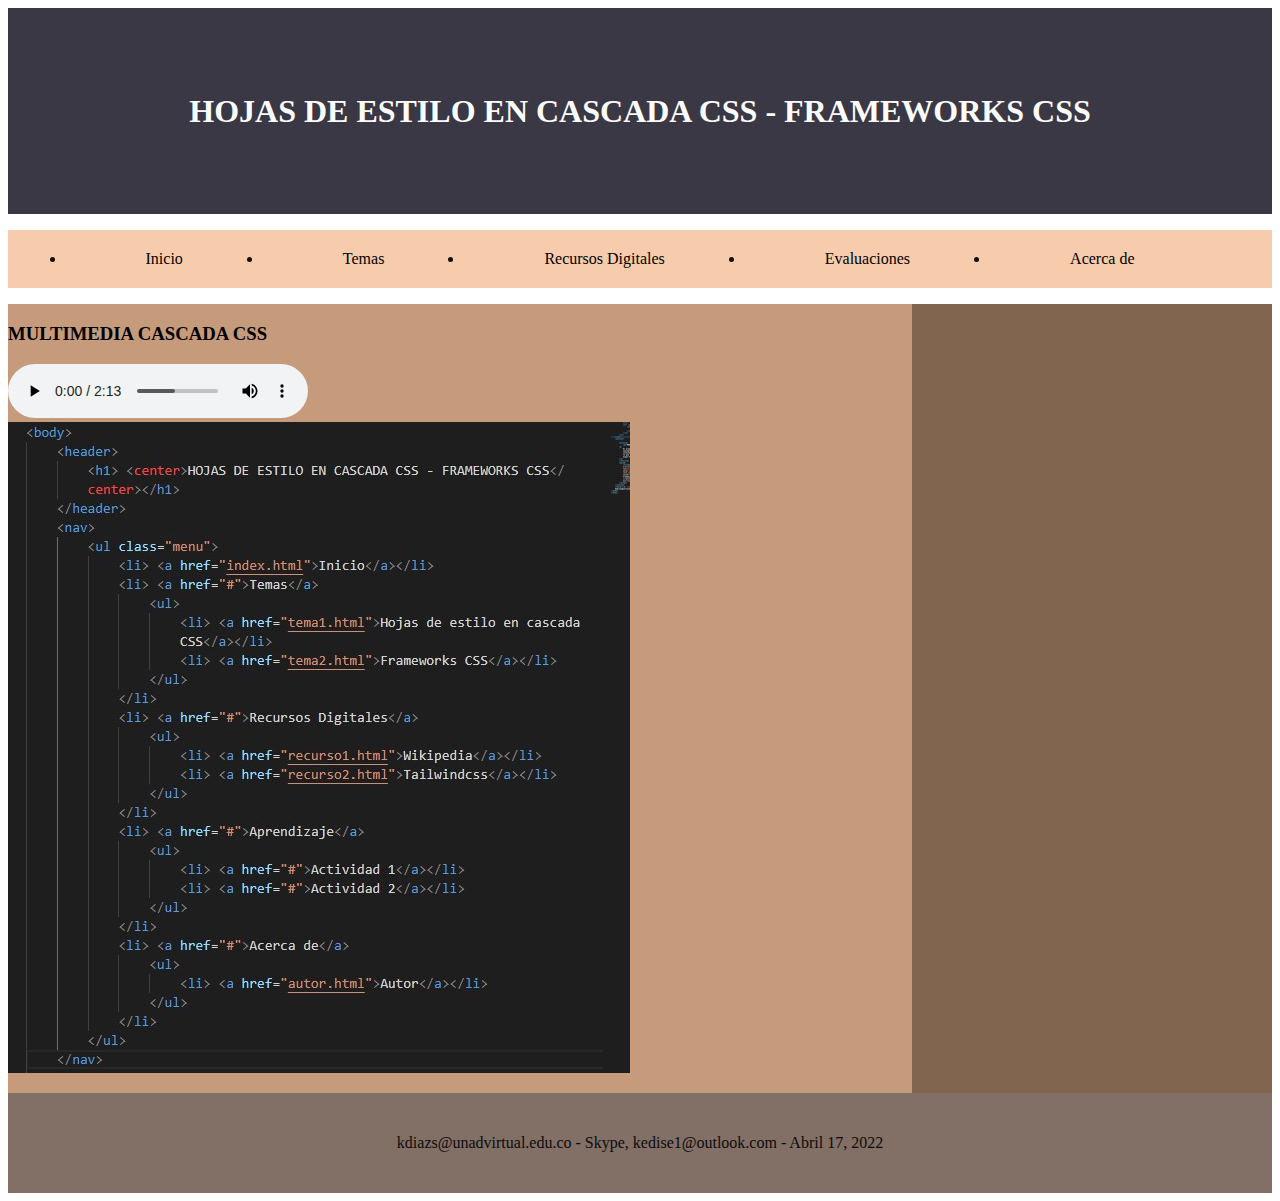
<file: fase4/recurso1.html>
<!DOCTYPE html>
<html lang="en">
<head>
    <meta charset="UTF-8">
    <meta http-equiv="X-UA-Compatible" content="IE=edge">
    <meta name="viewport" content="width=device-width, initial-scale=1.0">
    <title>Document</title>
    <link rel="stylesheet" href="css/estilos.css">
</head>
<body>
    <header>
        <h1> <center>HOJAS DE ESTILO EN CASCADA CSS - FRAMEWORKS CSS</center></h1>
    </header>
    <nav>
        <ul class="menu">
            <li> <a href="index.html">Inicio</a></li>
            <li> <a href="#">Temas</a> 
                <ul>
                    <li> <a href="tema1.html">Hojas de estilo en cascada CSS</a></li>
                    <li> <a href="tema2.html">Frameworks CSS</a></li>
                </ul>
            </li>
            <li> <a href="#">Recursos Digitales</a>
                <ul>
                    <li> <a href="recurso1.html">Multimedia Cascada CSS</a></li>
                    <li> <a href="recurso2.html">Multimedia CSS</a></li>
                </ul>
            </li>
            <li> <a href="#">Evaluaciones</a>
                <ul>
                    <li> <a href="evaluacion1.html">Evaluacion 1</a></li>
                    <li> <a href="#">Evaluacion 2</a></li>
                </ul>
            </li>
            <li> <a href="#">Acerca de</a>
                <ul>
                    <li> <a href="autor.html">Autor</a></li>
                </ul>
            </li>
        </ul>
    </nav>
    <section>
        
        <article>
            <h3>MULTIMEDIA CASCADA CSS</h3>
        <p>
            
            <audio controls autoplay>
                <source src="audio/Audio1.mpeg" type="audio/mp3">
            </audio>
            <br>
            <img src="img/HojasdeestiloencascadaCSS.jpg" alt="">

        </p>
        </article>
        <aside>
            <iframe src="https://www.facebook.com/plugins/page.php?href=https%3A%2F%2Fwww.facebook.com%2FUniversidadUNAD%2F&tabs=timeline&width=340&height=500&small_header=false&adapt_container_width=true&hide_cover=false&show_facepile=true&appId" width="360" height="500" style="border:none;overflow:hidden" scrolling="no" frameborder="0" allowfullscreen="true" allow="autoplay; clipboard-write; encrypted-media; picture-in-picture; web-share"></iframe>
        </aside>
    </section>
    <footer><p> <center>kdiazs@unadvirtual.edu.co - Skype, kedise1@outlook.com - Abril 17, 2022</center></p></footer>
</body>
</html>
</file>
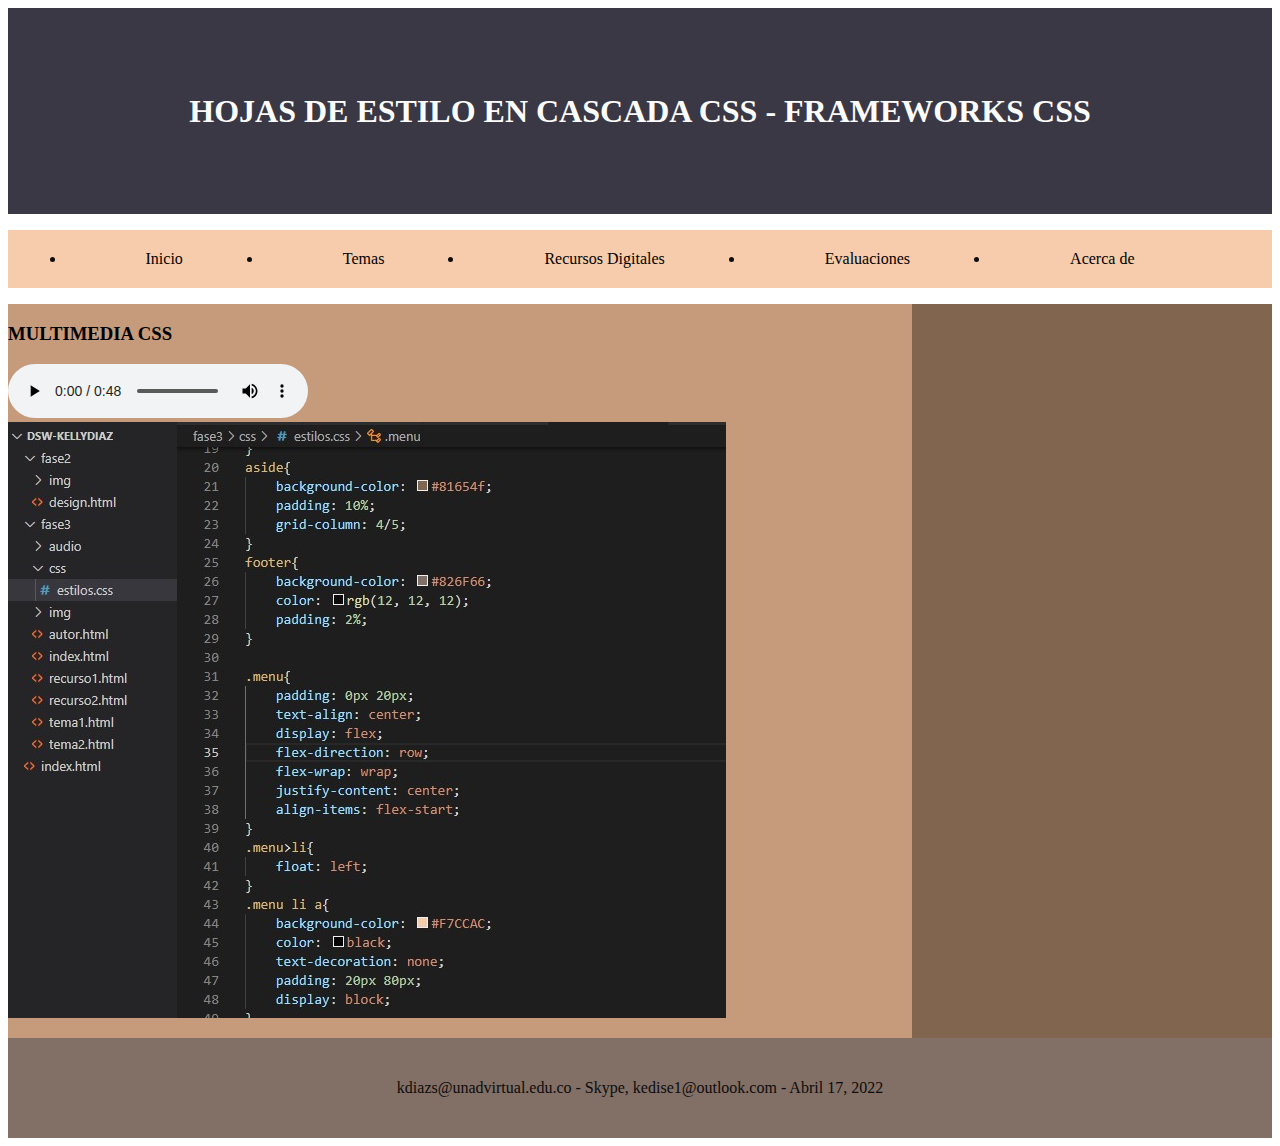
<file: fase4/recurso2.html>
<!DOCTYPE html>
<html lang="en">
<head>
    <meta charset="UTF-8">
    <meta http-equiv="X-UA-Compatible" content="IE=edge">
    <meta name="viewport" content="width=device-width, initial-scale=1.0">
    <title>Document</title>
    <link rel="stylesheet" href="css/estilos.css">
</head>
<body>
    <header>
        <h1> <center>HOJAS DE ESTILO EN CASCADA CSS - FRAMEWORKS CSS</center></h1>
    </header>
    <nav>
        <ul class="menu">
            <li> <a href="index.html">Inicio</a></li>
            <li> <a href="#">Temas</a> 
                <ul>
                    <li> <a href="tema1.html">Hojas de estilo en cascada CSS</a></li>
                    <li> <a href="tema2.html">Frameworks CSS</a></li>
                </ul>
            </li>
            <li> <a href="#">Recursos Digitales</a>
                <ul>
                    <li> <a href="recurso1.html">Multimedia Cascada CSS</a></li>
                    <li> <a href="recurso2.html">Multimedia CSS</a></li>
                </ul>
            </li>
            <li> <a href="#">Evaluaciones</a>
                <ul>
                    <li> <a href="evaluacion1.html">Evaluacion 1</a></li>
                    <li> <a href="#">Evaluacion 2</a></li>
                </ul>
            </li>
            <li> <a href="#">Acerca de</a>
                <ul>
                    <li> <a href="autor.html">Autor</a></li>
                </ul>
            </li>
        </ul>
    </nav>
    <section>
        
        <article>
            <h3>MULTIMEDIA CSS</h3>
        <p>
            
            <audio controls autoplay>
                <source src="audio/audio2.mp3" type="audio/mp3">
            </audio>
            <br>
            <img src="img/CSS.jpg" alt="">
        </p>
        </article>
        <aside>
            <iframe src="https://www.facebook.com/plugins/page.php?href=https%3A%2F%2Fwww.facebook.com%2FUniversidadUNAD%2F&tabs=timeline&width=340&height=500&small_header=false&adapt_container_width=true&hide_cover=false&show_facepile=true&appId" width="360" height="500" style="border:none;overflow:hidden" scrolling="no" frameborder="0" allowfullscreen="true" allow="autoplay; clipboard-write; encrypted-media; picture-in-picture; web-share"></iframe>
        </aside>
    </section>
    <footer><p> <center>kdiazs@unadvirtual.edu.co - Skype, kedise1@outlook.com - Abril 17, 2022</center></p></footer>
</body>
</html>
</file>
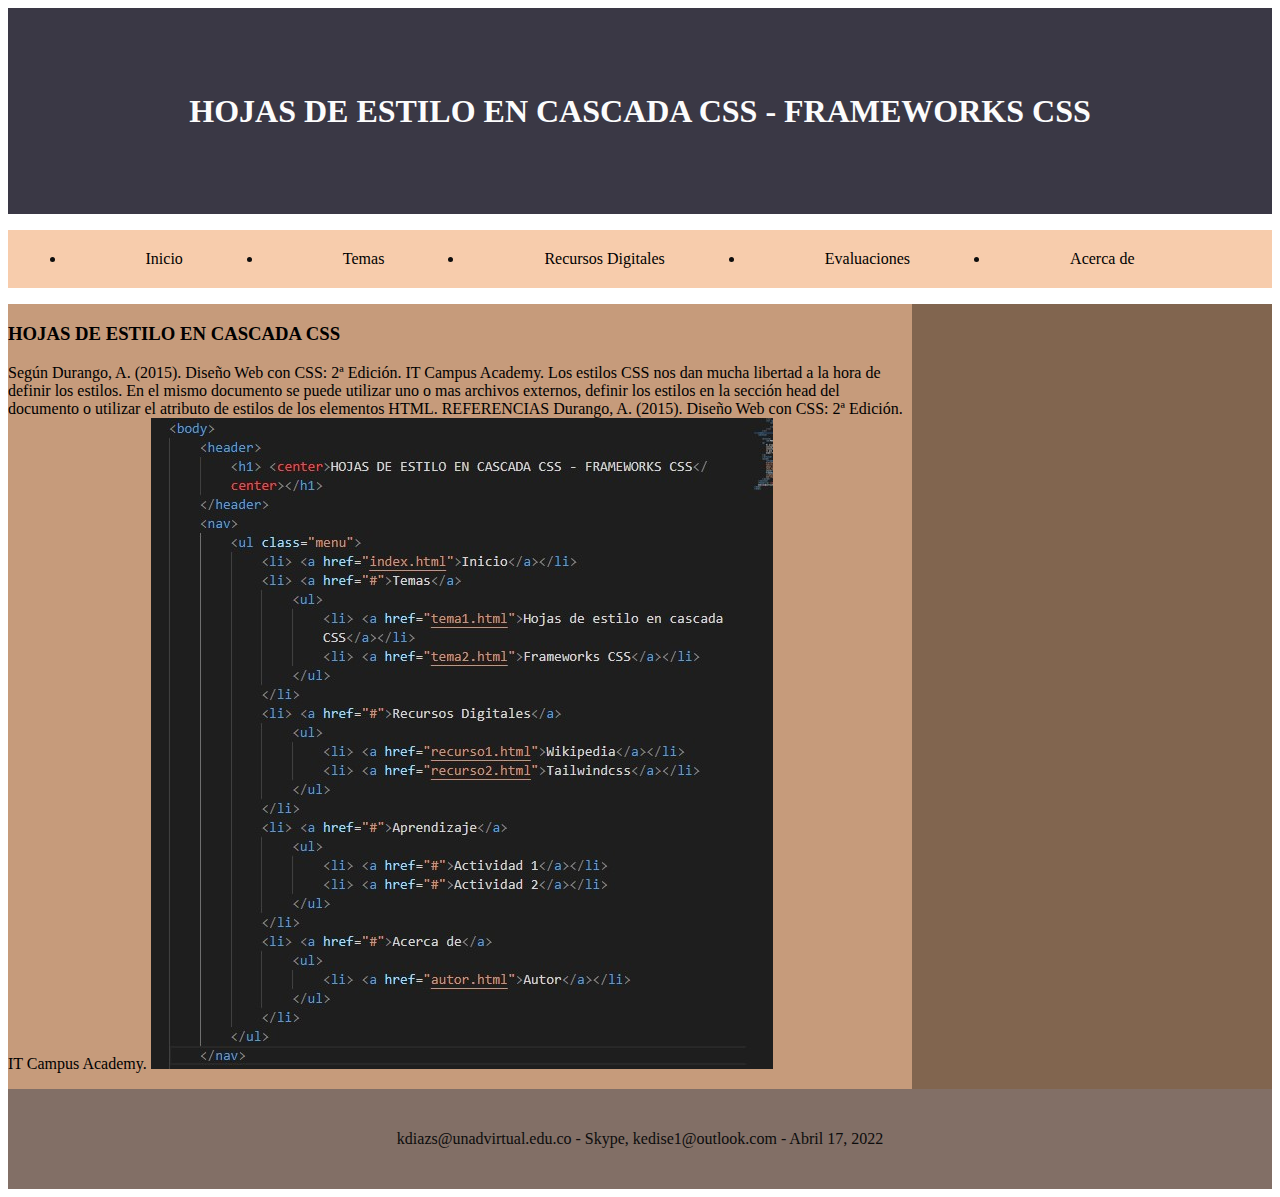
<file: fase4/tema1.html>
<!DOCTYPE html>
<html lang="en">
<head>
    <meta charset="UTF-8">
    <meta http-equiv="X-UA-Compatible" content="IE=edge">
    <meta name="viewport" content="width=device-width, initial-scale=1.0">
    <title>Document</title>
    <link rel="stylesheet" href="css/estilos.css">
</head>
<body>
    <header>
        <h1> <center>HOJAS DE ESTILO EN CASCADA CSS - FRAMEWORKS CSS</center></h1>
    </header>
    <nav>
        <ul class="menu">
            <li> <a href="index.html">Inicio</a></li>
            <li> <a href="#">Temas</a> 
                <ul>
                    <li> <a href="tema1.html">Hojas de estilo en cascada CSS</a></li>
                    <li> <a href="tema2.html">Frameworks CSS</a></li>
                </ul>
            </li>
            <li> <a href="#">Recursos Digitales</a>
                <ul>
                    <li> <a href="recurso1.html">Multimedia Cascada CSS</a></li>
                    <li> <a href="recurso2.html">Multimedia CSS</a></li>
                </ul>
            </li>
            <li> <a href="#">Evaluaciones</a>
                <ul>
                    <li> <a href="evaluacion1.html">Evaluacion 1</a></li>
                    <li> <a href="#">Evaluacion 2</a></li>
                </ul>
            </li>
            <li> <a href="#">Acerca de</a>
                <ul>
                    <li> <a href="autor.html">Autor</a></li>
                </ul>
            </li>
        </ul>
    </nav>
    <section>
        
        <article>
            <h3>HOJAS DE ESTILO EN CASCADA CSS</h3>
            <P>
            
                Según Durango, A. (2015). Diseño Web con CSS: 2ª Edición. IT Campus Academy. Los estilos CSS nos dan mucha libertad a la hora de definir los estilos. En el mismo documento se puede utilizar uno o mas archivos externos, definir los estilos en la sección head del documento o utilizar el atributo de estilos de los elementos HTML.
                REFERENCIAS
                Durango, A. (2015). Diseño Web con CSS: 2ª Edición. IT Campus Academy.
    
    
                <img src="img/HojasdeestiloencascadaCSS.jpg" alt="">
            </P>
        </article>
        <aside>
            <iframe src="https://www.facebook.com/plugins/page.php?href=https%3A%2F%2Fwww.facebook.com%2FUniversidadUNAD%2F&tabs=timeline&width=340&height=500&small_header=false&adapt_container_width=true&hide_cover=false&show_facepile=true&appId" width="360" height="500" style="border:none;overflow:hidden" scrolling="no" frameborder="0" allowfullscreen="true" allow="autoplay; clipboard-write; encrypted-media; picture-in-picture; web-share"></iframe>
        </aside>
    </section>
    <footer><p> <center>kdiazs@unadvirtual.edu.co - Skype, kedise1@outlook.com - Abril 17, 2022</center></p></footer>
</body>
</html>
</file>
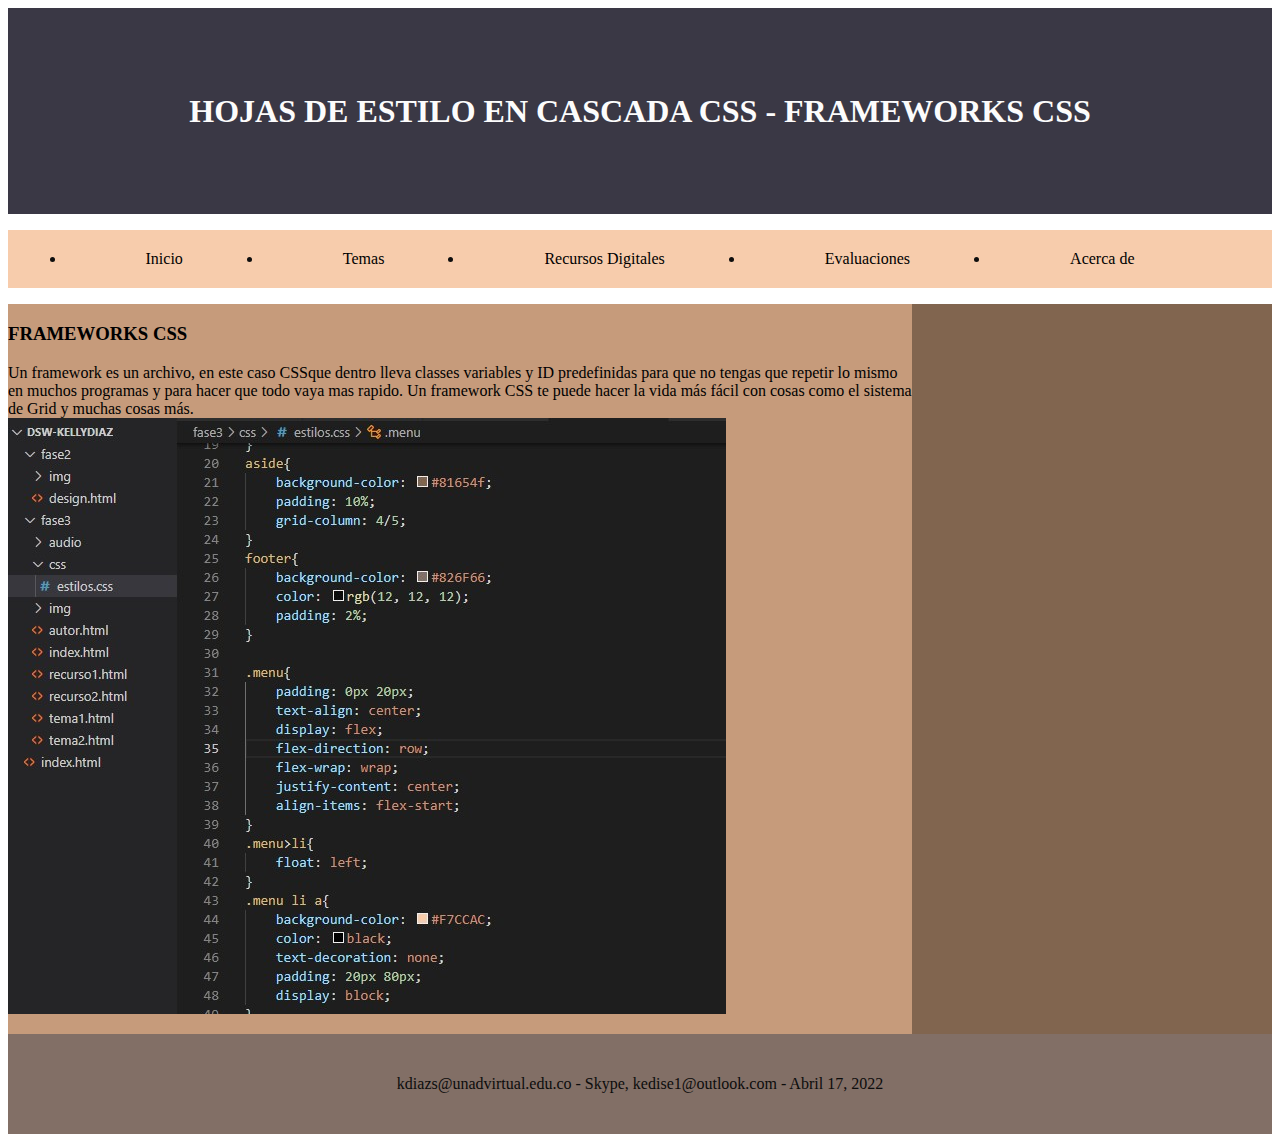
<file: fase4/tema2.html>
<!DOCTYPE html>
<html lang="en">
<head>
    <meta charset="UTF-8">
    <meta http-equiv="X-UA-Compatible" content="IE=edge">
    <meta name="viewport" content="width=device-width, initial-scale=1.0">
    <title>Document</title>
    <link rel="stylesheet" href="css/estilos.css">
</head>
<body>
    <header>
        <h1> <center>HOJAS DE ESTILO EN CASCADA CSS - FRAMEWORKS CSS</center></h1>
    </header>
    <nav>
        <ul class="menu">
            <li> <a href="index.html">Inicio</a></li>
            <li> <a href="#">Temas</a> 
                <ul>
                    <li> <a href="tema1.html">Hojas de estilo en cascada CSS</a></li>
                    <li> <a href="tema2.html">Frameworks CSS</a></li>
                </ul>
            </li>
            <li> <a href="#">Recursos Digitales</a>
                <ul>
                    <li> <a href="recurso1.html">Multimedia Cascada CSS</a></li>
                    <li> <a href="recurso2.html">Multimedia CSS</a></li>
                </ul>
            </li>
            <li> <a href="#">Evaluaciones</a>
                <ul>
                    <li> <a href="evaluacion1.html">Evaluacion 1</a></li>
                    <li> <a href="#">Evaluacion 2</a></li>
                </ul>
            </li>
            <li> <a href="#">Acerca de</a>
                <ul>
                    <li> <a href="autor.html">Autor</a></li>
                </ul>
            </li>
        </ul>
    </nav>
    <section>
        
        <article>
            <h3>FRAMEWORKS CSS</h3>
        <p>
            Un framework es un archivo, en este caso CSSque dentro lleva classes variables y ID predefinidas para que no tengas que repetir lo mismo en muchos programas y para hacer que todo vaya mas rapido. Un framework CSS te puede hacer la vida más fácil con cosas como el sistema de Grid y muchas cosas más.<br>

            <img src="img/CSS.jpg" alt="">
       

        </p>
        </article>
        <aside>
            <iframe src="https://www.facebook.com/plugins/page.php?href=https%3A%2F%2Fwww.facebook.com%2FUniversidadUNAD%2F&tabs=timeline&width=340&height=500&small_header=false&adapt_container_width=true&hide_cover=false&show_facepile=true&appId" width="360" height="500" style="border:none;overflow:hidden" scrolling="no" frameborder="0" allowfullscreen="true" allow="autoplay; clipboard-write; encrypted-media; picture-in-picture; web-share"></iframe>
        </aside>
    </section>
    <footer><p> <center>kdiazs@unadvirtual.edu.co - Skype, kedise1@outlook.com - Abril 17, 2022</center></p></footer>
</body>
</html>
</file>
<file: fase3/css/estilos.css>
header{
    background-color: #3A3845;
    color: rgb(252, 252, 252);
    padding: 5%;
    
}
nav{
    background-color: #F7CCAC;
    color: rgb(14, 13, 13);
    
}
section{
    display: grid;
    grid-template-columns: 1fr 1fr 1fr 1fr;
}
article{
    background-color: #C69B7B;
    grid-column: 1/4;
}
aside{
    background-color: #81654f;
    padding: 10%;
    grid-column: 4/5;
}
footer{
    background-color: #826F66;
    color: rgb(12, 12, 12);
    padding: 2%;
}

.menu{
    padding: 0px 20px;
    text-align: center;
    display: flex;
    flex-direction: row;
    flex-wrap: wrap;
    justify-content: center;
    align-items: flex-start;
}
.menu>li{
    float: left;
}
.menu li a{
    background-color: #F7CCAC;
    color: black;
    text-decoration: none;
    padding: 20px 80px;
    display: block;
}
.menu li a:hover{
    background-color: #826F66;
}
.menu li ul{
    display: none;
    margin-left: auto;
    margin-right: auto;
    position: absolute;
    min-width: 140px;
}
.menu li:hover > ul{
    display: block;
}
.menu li ul li{
    position: relative;
}
.menu li ul li ul{
    right: 140px;
}
</file>
<file: fase4/css/estilos.css>
header{
    background-color: #3A3845;
    color: rgb(252, 252, 252);
    padding: 5%;
    
}
nav{
    background-color: #F7CCAC;
    color: rgb(14, 13, 13);
    
}
section{
    display: grid;
    grid-template-columns: 1fr 1fr 1fr 1fr;
}
article{
    background-color: #C69B7B;
    grid-column: 1/4;
}
aside{
    background-color: #81654f;
    padding: 10%;
    grid-column: 4/5;
}
footer{
    background-color: #826F66;
    color: rgb(12, 12, 12);
    padding: 2%;
}

.menu{
    padding: 0px 20px;
    text-align: center;
    display: flex;
    flex-direction: row;
    flex-wrap: wrap;
    justify-content: center;
    align-items: flex-start;
}
.menu>li{
    float: left;
}
.menu li a{
    background-color: #F7CCAC;
    color: black;
    text-decoration: none;
    padding: 20px 80px;
    display: block;
}
.menu li a:hover{
    background-color: #826F66;
}
.menu li ul{
    display: none;
    margin-left: auto;
    margin-right: auto;
    position: absolute;
    min-width: 140px;
}
.menu li:hover > ul{
    display: block;
}
.menu li ul li{
    position: relative;
}
.menu li ul li ul{
    right: 140px;
}
</file>
